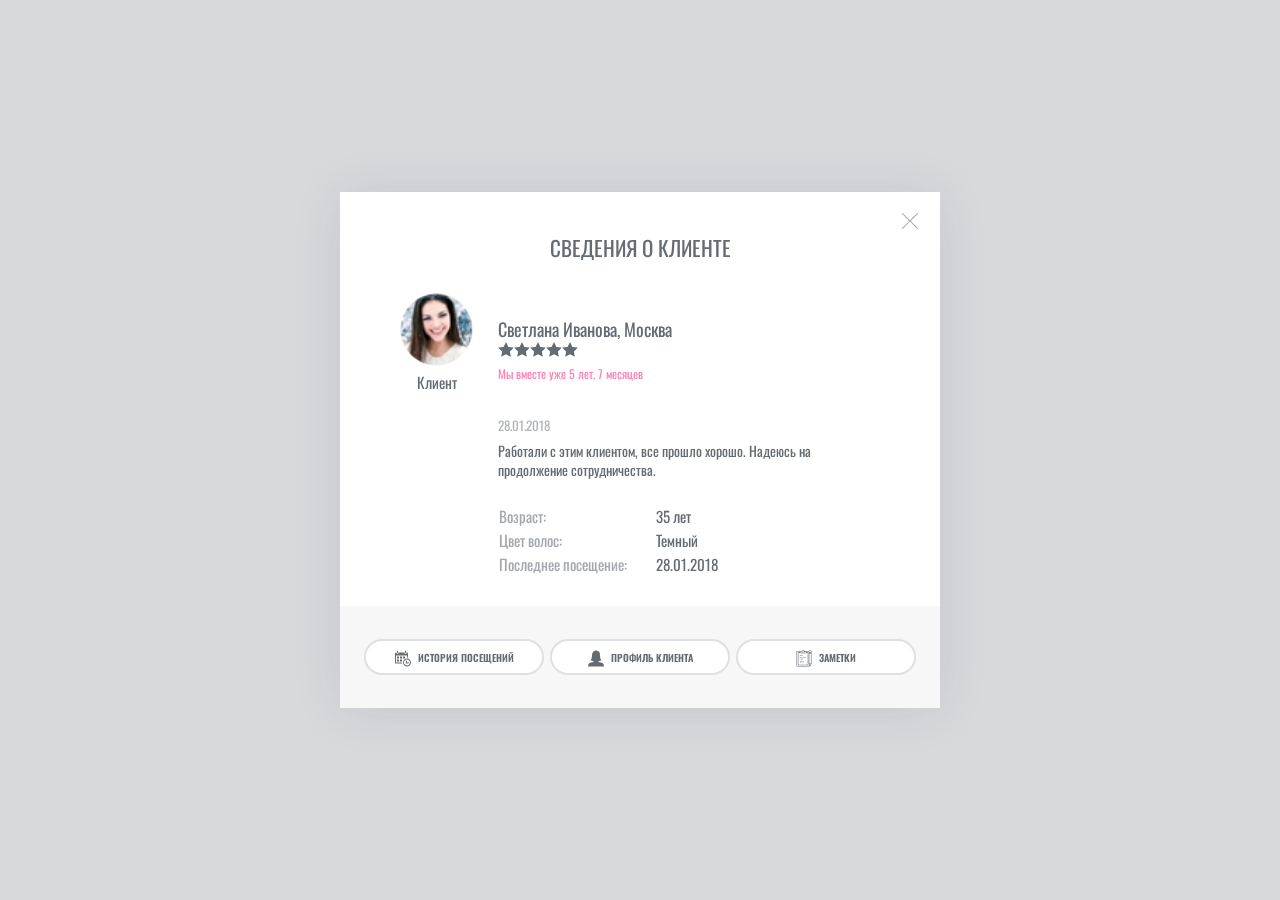
<file: src/modal-info-client.html>
<!DOCTYPE html>
<html lang="ru">

<head>
	<meta charset="UTF-8">
	<meta name="viewport" content="width=device-width, initial-scale=1.0">
	<meta http-equiv="X-UA-Compatible" content="ie=edge">
	<title>BeautiBase</title>
	<link href="https://fonts.googleapis.com/css?family=Oswald:200,300,400,600&amp;subset=cyrillic" rel="stylesheet">
	<link rel="stylesheet" href="css/calend.css">
	<link rel="stylesheet" href="css/style.css">
</head>

<body class="body-insidepage">
	<svg xmlns="http://www.w3.org/2000/svg" style="display: none;">
		<symbol id="search" viewBox="0 0 52.966 52.966">
				<path d="M51.704,51.273L36.845,35.82c3.79-3.801,6.138-9.041,6.138-14.82c0-11.58-9.42-21-21-21s-21,9.42-21,21s9.42,21,21,21
				c5.083,0,9.748-1.817,13.384-4.832l14.895,15.491c0.196,0.205,0.458,0.307,0.721,0.307c0.25,0,0.499-0.093,0.693-0.279
				C52.074,52.304,52.086,51.671,51.704,51.273z M21.983,40c-10.477,0-19-8.523-19-19s8.523-19,19-19s19,8.523,19,19
				S32.459,40,21.983,40z"/>
		</symbol>
		<symbol id="facebook" viewBox="0 0 310 310">
			<path d="M81.703,165.106h33.981V305c0,2.762,2.238,5,5,5h57.616c2.762,0,5-2.238,5-5V165.765h39.064
		    c2.54,0,4.677-1.906,4.967-4.429l5.933-51.502c0.163-1.417-0.286-2.836-1.234-3.899c-0.949-1.064-2.307-1.673-3.732-1.673h-44.996
        V71.978c0-9.732,5.24-14.667,15.576-14.667c1.473,0,29.42,0,29.42,0c2.762,0,5-2.239,5-5V5.037c0-2.762-2.238-5-5-5h-40.545
        C187.467,0.023,186.832,0,185.896,0c-7.035,0-31.488,1.381-50.804,19.151c-21.402,19.692-18.427,43.27-17.716,47.358v37.752H81.703
        c-2.762,0-5,2.238-5,5v50.844C76.703,162.867,78.941,165.106,81.703,165.106z" />
		</symbol>

		<symbol id="twitter" viewBox="0 0 612 612">
			<path d="M612,116.258c-22.525,9.981-46.694,16.75-72.088,19.772c25.929-15.527,45.777-40.155,55.184-69.411
			c-24.322,14.379-51.169,24.82-79.775,30.48c-22.907-24.437-55.49-39.658-91.63-39.658c-69.334,0-125.551,56.217-125.551,125.513
			c0,9.828,1.109,19.427,3.251,28.606C197.065,206.32,104.556,156.337,42.641,80.386c-10.823,18.51-16.98,40.078-16.98,63.101
			c0,43.559,22.181,81.993,55.835,104.479c-20.575-0.688-39.926-6.348-56.867-15.756v1.568c0,60.806,43.291,111.554,100.693,123.104
			c-10.517,2.83-21.607,4.398-33.08,4.398c-8.107,0-15.947-0.803-23.634-2.333c15.985,49.907,62.336,86.199,117.253,87.194
			c-42.947,33.654-97.099,53.655-155.916,53.655c-10.134,0-20.116-0.612-29.944-1.721c55.567,35.681,121.536,56.485,192.438,56.485
			c230.948,0,357.188-191.291,357.188-357.188l-0.421-16.253C573.872,163.526,595.211,141.422,612,116.258z" />
		</symbol>

		<symbol id="vk" viewBox="0 0 548.358 548.358">
			<path d="M545.451,400.298c-0.664-1.431-1.283-2.618-1.858-3.569c-9.514-17.135-27.695-38.167-54.532-63.102l-0.567-0.571
        l-0.284-0.28l-0.287-0.287h-0.288c-12.18-11.611-19.893-19.418-23.123-23.415c-5.91-7.614-7.234-15.321-4.004-23.13
        c2.282-5.9,10.854-18.36,25.696-37.397c7.807-10.089,13.99-18.175,18.556-24.267c32.931-43.78,47.208-71.756,42.828-83.939
        l-1.701-2.847c-1.143-1.714-4.093-3.282-8.846-4.712c-4.764-1.427-10.853-1.663-18.278-0.712l-82.224,0.568
        c-1.332-0.472-3.234-0.428-5.712,0.144c-2.475,0.572-3.713,0.859-3.713,0.859l-1.431,0.715l-1.136,0.859
        c-0.952,0.568-1.999,1.567-3.142,2.995c-1.137,1.423-2.088,3.093-2.848,4.996c-8.952,23.031-19.13,44.444-30.553,64.238
        c-7.043,11.803-13.511,22.032-19.418,30.693c-5.899,8.658-10.848,15.037-14.842,19.126c-4,4.093-7.61,7.372-10.852,9.849
        c-3.237,2.478-5.708,3.525-7.419,3.142c-1.715-0.383-3.33-0.763-4.859-1.143c-2.663-1.714-4.805-4.045-6.42-6.995
        c-1.622-2.95-2.714-6.663-3.285-11.136c-0.568-4.476-0.904-8.326-1-11.563c-0.089-3.233-0.048-7.806,0.145-13.706
        c0.198-5.903,0.287-9.897,0.287-11.991c0-7.234,0.141-15.085,0.424-23.555c0.288-8.47,0.521-15.181,0.716-20.125
        c0.194-4.949,0.284-10.185,0.284-15.705s-0.336-9.849-1-12.991c-0.656-3.138-1.663-6.184-2.99-9.137
        c-1.335-2.95-3.289-5.232-5.853-6.852c-2.569-1.618-5.763-2.902-9.564-3.856c-10.089-2.283-22.936-3.518-38.547-3.71
        c-35.401-0.38-58.148,1.906-68.236,6.855c-3.997,2.091-7.614,4.948-10.848,8.562c-3.427,4.189-3.905,6.475-1.431,6.851
        c11.422,1.711,19.508,5.804,24.267,12.275l1.715,3.429c1.334,2.474,2.666,6.854,3.999,13.134c1.331,6.28,2.19,13.227,2.568,20.837
        c0.95,13.897,0.95,25.793,0,35.689c-0.953,9.9-1.853,17.607-2.712,23.127c-0.859,5.52-2.143,9.993-3.855,13.418
        c-1.715,3.426-2.856,5.52-3.428,6.28c-0.571,0.76-1.047,1.239-1.425,1.427c-2.474,0.948-5.047,1.431-7.71,1.431
        c-2.667,0-5.901-1.334-9.707-4c-3.805-2.666-7.754-6.328-11.847-10.992c-4.093-4.665-8.709-11.184-13.85-19.558
        c-5.137-8.374-10.467-18.271-15.987-29.691l-4.567-8.282c-2.855-5.328-6.755-13.086-11.704-23.267
        c-4.952-10.185-9.329-20.037-13.134-29.554c-1.521-3.997-3.806-7.04-6.851-9.134l-1.429-0.859c-0.95-0.76-2.475-1.567-4.567-2.427
        c-2.095-0.859-4.281-1.475-6.567-1.854l-78.229,0.568c-7.994,0-13.418,1.811-16.274,5.428l-1.143,1.711
        C0.288,140.146,0,141.668,0,143.763c0,2.094,0.571,4.664,1.714,7.707c11.42,26.84,23.839,52.725,37.257,77.659
        c13.418,24.934,25.078,45.019,34.973,60.237c9.897,15.229,19.985,29.602,30.264,43.112c10.279,13.515,17.083,22.176,20.412,25.981
        c3.333,3.812,5.951,6.662,7.854,8.565l7.139,6.851c4.568,4.569,11.276,10.041,20.127,16.416
        c8.853,6.379,18.654,12.659,29.408,18.85c10.756,6.181,23.269,11.225,37.546,15.126c14.275,3.905,28.169,5.472,41.684,4.716h32.834
        c6.659-0.575,11.704-2.669,15.133-6.283l1.136-1.431c0.764-1.136,1.479-2.901,2.139-5.276c0.668-2.379,1-5,1-7.851
        c-0.195-8.183,0.428-15.558,1.852-22.124c1.423-6.564,3.045-11.513,4.859-14.846c1.813-3.33,3.859-6.14,6.136-8.418
        c2.282-2.283,3.908-3.666,4.862-4.142c0.948-0.479,1.705-0.804,2.276-0.999c4.568-1.522,9.944-0.048,16.136,4.429
        c6.187,4.473,11.99,9.996,17.418,16.56c5.425,6.57,11.943,13.941,19.555,22.124c7.617,8.186,14.277,14.271,19.985,18.274
        l5.708,3.426c3.812,2.286,8.761,4.38,14.853,6.283c6.081,1.902,11.409,2.378,15.984,1.427l73.087-1.14
        c7.229,0,12.854-1.197,16.844-3.572c3.998-2.379,6.373-5,7.139-7.851c0.764-2.854,0.805-6.092,0.145-9.712
        C546.782,404.25,546.115,401.725,545.451,400.298z" />
		</symbol>

		<symbol id="googleplus" viewBox="0 0 491.858 491.858">
			<path d="M377.472,224.957H201.319v58.718H308.79c-16.032,51.048-63.714,88.077-120.055,88.077
				c-69.492,0-125.823-56.335-125.823-125.824c0-69.492,56.333-125.823,125.823-125.823c34.994,0,66.645,14.289,89.452,37.346
				l42.622-46.328c-34.04-33.355-80.65-53.929-132.074-53.929C84.5,57.193,0,141.693,0,245.928s84.5,188.737,188.736,188.737
				c91.307,0,171.248-64.844,188.737-150.989v-58.718L377.472,224.957L377.472,224.957z" />
			<polygon points="491.858,224.857 455.827,224.857 455.827,188.826 424.941,188.826 424.941,224.857 388.91,224.857 
				388.91,255.74 424.941,255.74 424.941,291.772 455.827,291.772 455.827,255.74 491.858,255.74 			" />
		</symbol>

		<symbol id="instagram" viewBox="0 0 512.00096 512.00096">
			<path
				d="m373.40625 0h-234.8125c-76.421875 0-138.59375 62.171875-138.59375 138.59375v234.816406c0 76.417969 62.171875 138.589844 138.59375 138.589844h234.816406c76.417969 0 138.589844-62.171875 138.589844-138.589844v-234.816406c0-76.421875-62.171875-138.59375-138.59375-138.59375zm-117.40625 395.996094c-77.195312 0-139.996094-62.800782-139.996094-139.996094s62.800782-139.996094 139.996094-139.996094 139.996094 62.800782 139.996094 139.996094-62.800782 139.996094-139.996094 139.996094zm143.34375-246.976563c-22.8125 0-41.367188-18.554687-41.367188-41.367187s18.554688-41.371094 41.367188-41.371094 41.371094 18.558594 41.371094 41.371094-18.558594 41.367187-41.371094 41.367187zm0 0" />
			<path
				d="m256 146.019531c-60.640625 0-109.980469 49.335938-109.980469 109.980469 0 60.640625 49.339844 109.980469 109.980469 109.980469 60.644531 0 109.980469-49.339844 109.980469-109.980469 0-60.644531-49.335938-109.980469-109.980469-109.980469zm0 0" />
			<path
				d="m399.34375 96.300781c-6.257812 0-11.351562 5.09375-11.351562 11.351563 0 6.257812 5.09375 11.351562 11.351562 11.351562 6.261719 0 11.355469-5.089844 11.355469-11.351562 0-6.261719-5.09375-11.351563-11.355469-11.351563zm0 0" />
		</symbol>

		<symbol id="phone" viewBox="0 0 512 512">
			<path d="M256,32c123.5,0,224,100.5,224,224S379.5,480,256,480S32,379.5,32,256S132.5,32,256,32 M256,0C114.625,0,0,114.625,0,256
        s114.625,256,256,256s256-114.625,256-256S397.375,0,256,0L256,0z M398.719,341.594l-1.438-4.375
        c-3.375-10.062-14.5-20.562-24.75-23.375L334.688,303.5c-10.25-2.781-24.875,0.969-32.405,8.5l-13.688,13.688
        c-49.75-13.469-88.781-52.5-102.219-102.25l13.688-13.688c7.5-7.5,11.25-22.125,8.469-32.406L198.219,139.5
        c-2.781-10.25-13.344-21.375-23.406-24.75l-4.313-1.438c-10.094-3.375-24.5,0.031-32,7.563l-20.5,20.5
        c-3.656,3.625-6,14.031-6,14.063c-0.688,65.063,24.813,127.719,70.813,173.75c45.875,45.875,108.313,71.345,173.156,70.781
        c0.344,0,11.063-2.281,14.719-5.938l20.5-20.5C398.688,366.062,402.062,351.656,398.719,341.594z" />
		</symbol>

		<symbol id="close" viewBox="0 0 64 64">
			<path
				d="M28.941,31.786L0.613,60.114c-0.787,0.787-0.787,2.062,0,2.849c0.393,0.394,0.909,0.59,1.424,0.59   c0.516,0,1.031-0.196,1.424-0.59l28.541-28.541l28.541,28.541c0.394,0.394,0.909,0.59,1.424,0.59c0.515,0,1.031-0.196,1.424-0.59   c0.787-0.787,0.787-2.062,0-2.849L35.064,31.786L63.41,3.438c0.787-0.787,0.787-2.062,0-2.849c-0.787-0.786-2.062-0.786-2.848,0   L32.003,29.15L3.441,0.59c-0.787-0.786-2.061-0.786-2.848,0c-0.787,0.787-0.787,2.062,0,2.849L28.941,31.786z" />
		</symbol>

		<symbol id="logo" viewBox="0 0 340.77 138.27">
			<defs>
				<style>
					.cls-1 {
						fill: #ff7bac;
					}

					.cls-2 {
						fill: #ff80b2;
					}

					.cls-3 {
						fill: #3a3c4d;
					}
				</style>
			</defs>
			<title>logo</title>
			<path class="cls-1"
				d="M146.8,86.56A40.62,40.62,0,0,0,143,73.38a39.87,39.87,0,0,0-15.06-16.32c-.32-.19-.59-.43-.92-.62.11-.06-.33-1.57-.22-1.63-4.21.18-7.62,3.42-10.76,6.33l1-.27a19.65,19.65,0,0,1,6.74,9.43,42.25,42.25,0,0,1,1.44,18.19,66.3,66.3,0,0,1-4.71,17.61,49,49,0,0,1-9.34,14.34,34.62,34.62,0,0,1-14.34,9.14q-11,3.66-19.73,1.35c-5.31-1.4-11.48-7.48-14.19-12.06-1.33,1.34-1.64,4.14-3,5.48,2.43,3.17,6.63,7.24,10.24,9.08a40.85,40.85,0,0,0,12.8,4,76.88,76.88,0,0,0,13.38.77,63.76,63.76,0,0,0,13.47-1.83,57.35,57.35,0,0,0,12.61-4.71,46.8,46.8,0,0,0,11-7.89,47.9,47.9,0,0,0,8.18-11,45.41,45.41,0,0,0,4.72-12.8A43.47,43.47,0,0,0,146.8,86.56Z" />
			<path class="cls-2"
				d="M140.12,23.82a25.58,25.58,0,0,0-5.87-9.92,34.22,34.22,0,0,0-9.72-7,61.15,61.15,0,0,0-11.65-4.33A91.71,91.71,0,0,0,96.14.14,97.61,97.61,0,0,0,78.33.81,86.79,86.79,0,0,0,61,4.86l-.15,0a32.38,32.38,0,0,1,4,3.09c.22.19.4.42.61.63A50.05,50.05,0,0,1,76.5,6.3,54.22,54.22,0,0,1,98.06,8.51a45.12,45.12,0,0,1,9.34,4.24,33.78,33.78,0,0,1,7.89,6.45,27.79,27.79,0,0,1,5.19,8.37,19.93,19.93,0,0,1,1.06,10.2,22.17,22.17,0,0,1-7.7,14.63c-.27-.07-.55-.11-.82-.17-2.3,3.69-4.79,4.57-8.5,4.76l-.28.07-1.27.25a28,28,0,0,1-3.27.38,21.26,21.26,0,0,1-3,0c-.85-.06-1.33-.28-1.49-.63h-.91c-2.93-2.93,4.58-3.25,3.89-5.62-.7.16-1.39.35-2.06.57A76.49,76.49,0,0,1,104.6,39.5a36.8,36.8,0,0,1,11.55-9.24c.64-.25.9-.57.77-1a1.87,1.87,0,0,0-.77-1,15.77,15.77,0,0,0-4.62-1.64,18,18,0,0,0-4.81-.29,28.81,28.81,0,0,0-13,3.76,47.1,47.1,0,0,0-10.68,8.37,62.29,62.29,0,0,0-8.47,11.07c-1.54,2.55-2.91,5-4.2,7.45-.74,1.41-1.49,2.83-2.15,4.19q-3.28,6.75-6,14T57,89.55q-2.61,7.11-5.68,14a103.14,103.14,0,0,1-7.12,13.28,32.08,32.08,0,0,1-9.43,9.62,18.42,18.42,0,0,1-12.9,2.7,15.56,15.56,0,0,1-11.45-6.74,28,28,0,0,1-2.75-5.18A30.3,30.3,0,0,1,0,114.46a42,42,0,0,0,1.53,5.4,25.86,25.86,0,0,0,8,11.26A26.83,26.83,0,0,0,21.65,137a36.36,36.36,0,0,0,13.66.29,35.19,35.19,0,0,0,12.13-4.52,48.91,48.91,0,0,0,10-8c.27.39.58.74.87,1.11l4-4c-.27-.46-.6-.85-.84-1.33a68.94,68.94,0,0,0,6.83-9.82q3-5.2,5.68-10.78Q80.54,86.67,86.71,72.8l5.58-12.9a13.77,13.77,0,0,0,5.1,2.41,21.22,21.22,0,0,0,5.68.58,35.44,35.44,0,0,0,5.77-.67c1.56-.32,3-.68,4.41-1.08a17.83,17.83,0,0,1,11.3-4.9,39.13,39.13,0,0,0,10-8.46,28.17,28.17,0,0,0,5.67-11.16A23.26,23.26,0,0,0,140.12,23.82Z" />
			<path class="cls-3"
				d="M60.86,4.91a32.38,32.38,0,0,1,4,3.09c.22.19.4.42.61.63A50.05,50.05,0,0,1,76.5,6.3,54.22,54.22,0,0,1,98.06,8.51a45.12,45.12,0,0,1,9.34,4.24,33.41,33.41,0,0,1,7.22,5.81c-.56-.77-1.15-1.52-1.79-2.24a33.59,33.59,0,0,0-7.9-6.44A44.81,44.81,0,0,0,95.6,5.64,54,54,0,0,0,74,3.43,50.25,50.25,0,0,0,63,5.75c-.2-.2-.38-.43-.6-.63s-.4-.33-.6-.5L61,4.86Z" />
			<path class="cls-3"
				d="M92.76,54.19c.15.34.63.55,1.45.62,1.32-1.13,4.45-1.8,4-3.37-.7.16-1.39.35-2.06.57A76.49,76.49,0,0,1,104.6,39.5a36.8,36.8,0,0,1,11.55-9.24c.64-.25.9-.57.77-1a1.87,1.87,0,0,0-.77-1,14.79,14.79,0,0,0-2.34-1s-.06.05-.12.07a36.8,36.8,0,0,0-11.55,9.24,76.54,76.54,0,0,0-8.47,12.51c.68-.22-1.82,3.2-1.82,5Z" />
			<path class="cls-3"
				d="M7.93,119.59a16,16,0,0,0,2.37,2.72,27.86,27.86,0,0,1-2.66-5c-.44-.09-.87-.26-1.31-.38A25.4,25.4,0,0,0,7.93,119.59Z" />
			<path class="cls-3"
				d="M140.12,23.82a25.58,25.58,0,0,0-5.87-9.92l-.37-.35a26,26,0,0,1,3.78,7.39,23.36,23.36,0,0,1,.09,12.8,28,28,0,0,1-5.68,11.17,38.91,38.91,0,0,1-10,8.46c-4.39,2.87-8.16,3.07-11.3,4.9-1.39.39-2.85.76-4.41,1.07a35.58,35.58,0,0,1-5.78.68,21.14,21.14,0,0,1-5.67-.58A13.74,13.74,0,0,1,89.82,57l-5.58,12.9q-6.17,13.86-12.7,27.14-2.7,5.58-5.68,10.78A69.67,69.67,0,0,1,59,117.66c.24.49-3.77,4.63-4,4.24a48.91,48.91,0,0,1-10,8,35.26,35.26,0,0,1-12.13,4.52,36.36,36.36,0,0,1-13.66-.29,26.79,26.79,0,0,1-12.13-5.87,27.93,27.93,0,0,1-2.09-2A27.79,27.79,0,0,0,21.65,137a36.36,36.36,0,0,0,13.66.29,35.19,35.19,0,0,0,12.13-4.52,48.91,48.91,0,0,0,10-8c.27.39.58.74.87,1.11l4-4c-.27-.46-.6-.85-.84-1.33a68.94,68.94,0,0,0,6.83-9.82q3-5.2,5.68-10.78Q80.54,86.67,86.71,72.8l5.58-12.9a13.77,13.77,0,0,0,5.1,2.41,21.22,21.22,0,0,0,5.68.58,35.44,35.44,0,0,0,5.77-.67c1.56-.32,3-.68,4.41-1.08a17.83,17.83,0,0,1,11.3-4.9,39.13,39.13,0,0,0,10-8.46,28.17,28.17,0,0,0,5.67-11.16A23.26,23.26,0,0,0,140.12,23.82Z" />
			<path class="cls-3"
				d="M144.06,86.56a40.37,40.37,0,0,0-3.85-13.18,39.73,39.73,0,0,0-15.06-16.32c-.31-.19-.59-.43-.91-.62.11-.06.2-.14.31-.2a17.83,17.83,0,0,0-11.3,4.9l1-.27A19.71,19.71,0,0,1,121,70.3a42.25,42.25,0,0,1,1.44,18.19,66.69,66.69,0,0,1-4.72,17.61,49,49,0,0,1-9.33,14.34A34.68,34.68,0,0,1,94,129.58q-11,3.66-19.73,1.35a19.05,19.05,0,0,1-12-9.06l-4,4a26.26,26.26,0,0,0,9,7.55,40.85,40.85,0,0,0,12.8,4,76.88,76.88,0,0,0,13.38.77A63.85,63.85,0,0,0,107,136.41a57.35,57.35,0,0,0,12.61-4.71,46.8,46.8,0,0,0,11-7.89,48.2,48.2,0,0,0,8.18-11,45.72,45.72,0,0,0,4.72-12.8A43.47,43.47,0,0,0,144.06,86.56Z" />
			<path class="cls-3"
				d="M94.31,57.06h.91s0,0,0,0a3.61,3.61,0,0,1,2.12-1,13.56,13.56,0,0,1,2.79-.1,23.83,23.83,0,0,1,2.89.38c1,.2,1.7.36,2.21.49l-.66.16c3.71-.19,6.2-1.07,8.5-4.76A47.2,47.2,0,0,0,104.8,51a23.48,23.48,0,0,0-6.6.49C98.89,53.81,91.38,54.13,94.31,57.06Z" />
			<path class="cls-2"
				d="M180.11,36.4c3.32,0,5.83.6,7.55,1.8a6.68,6.68,0,0,1,3,4.51,9.92,9.92,0,0,1-1.12,5.93,19.48,19.48,0,0,1-4.77,6,29.74,29.74,0,0,1-8,4.85,33.27,33.27,0,0,1-10.86,2.43,20.72,20.72,0,0,0,.83,4.42,10.36,10.36,0,0,0,1.9,3.64,9.33,9.33,0,0,0,3.11,2.48,9.76,9.76,0,0,0,4.38.92,13.88,13.88,0,0,0,4.53-.83A17.82,17.82,0,0,0,185.37,70a25.63,25.63,0,0,0,4.48-4.24,27.14,27.14,0,0,0,3.8-6,2.12,2.12,0,0,1,.88-1,1.12,1.12,0,0,1,.92-.1.92.92,0,0,1,.59.68,2.25,2.25,0,0,1-.15,1.31,28.8,28.8,0,0,1-4,6.77,26.68,26.68,0,0,1-5.6,5.28,25.94,25.94,0,0,1-6.87,3.41,25,25,0,0,1-7.69,1.19q-7.11,0-11.2-3a14.17,14.17,0,0,1-5.4-7.6,19.74,19.74,0,0,1-.15-9.83A26.55,26.55,0,0,1,159.47,47,27,27,0,0,1,168,39.42,23.85,23.85,0,0,1,180.11,36.4Zm-1.36,2.92a7.78,7.78,0,0,0-4.91,1.8,16.65,16.65,0,0,0-4,4.68,28.78,28.78,0,0,0-2.77,6.42,26.53,26.53,0,0,0-1.17,7.06,14.28,14.28,0,0,0,6-2,22.35,22.35,0,0,0,8.37-8.52,14.18,14.18,0,0,0,1.7-4.62,5.27,5.27,0,0,0-.43-3.51A3,3,0,0,0,178.75,39.32Z" />
			<path class="cls-2"
				d="M238.25,59.86a1.68,1.68,0,0,1,.82-1,1.2,1.2,0,0,1,.93-.09,1.18,1.18,0,0,1,.63.68,1.67,1.67,0,0,1,0,1.31,29.86,29.86,0,0,1-7.45,11.69q-4.73,4.38-10,4.38a8.4,8.4,0,0,1-5.74-1.8c-1.37-1.21-2.11-3.1-2.24-5.7a29.27,29.27,0,0,1-5.36,5.16,11.68,11.68,0,0,1-7.2,2.34,8.15,8.15,0,0,1-6.67-2.92,13.09,13.09,0,0,1-2.78-7.31,24.94,24.94,0,0,1,1.17-9.49,28.18,28.18,0,0,1,14.07-16.8,27.66,27.66,0,0,1,13.1-2.92,19.44,19.44,0,0,1,8.23,1.42,11.46,11.46,0,0,1,4.82,4.33c-1.31,3.89-2.5,7.4-3.61,10.51-.45,1.36-.91,2.71-1.36,4s-.88,2.55-1.27,3.66l-1,2.87c-.29.81-.47,1.35-.54,1.6q-1.26,3.51-.92,5c.23,1,.76,1.51,1.61,1.51a5.25,5.25,0,0,0,2.09-.63,10.46,10.46,0,0,0,2.78-2.1,24.14,24.14,0,0,0,3-3.84A32.72,32.72,0,0,0,238.25,59.86Zm-14.9-18.11a3.26,3.26,0,0,0-.88-1.07,3.07,3.07,0,0,0-2-.58A7.9,7.9,0,0,0,215,42.48a26.67,26.67,0,0,0-4.72,6,44.38,44.38,0,0,0-3.65,7.84,44.76,44.76,0,0,0-2.1,7.84,19.41,19.41,0,0,0-.19,6c.26,1.59,1,2.38,2.14,2.38a4.31,4.31,0,0,0,2.29-.68A9.27,9.27,0,0,0,210.93,70a23.06,23.06,0,0,0,2-2.68,32.45,32.45,0,0,0,1.75-3.06,80.21,80.21,0,0,0,3.6-8.28Z" />
			<path class="cls-2"
				d="M280,59.86a1.78,1.78,0,0,1,.78-1,1.19,1.19,0,0,1,.93-.09,1,1,0,0,1,.63.68,1.91,1.91,0,0,1-.09,1.31,30.14,30.14,0,0,1-7.41,11.69q-4.67,4.38-10,4.38a8.45,8.45,0,0,1-5.7-1.8,7.42,7.42,0,0,1-2.29-5.5,17.31,17.31,0,0,1-4.43,5.5,9,9,0,0,1-5.6,1.8q-6.42,0-8.47-5.75t1.17-16.26a53.14,53.14,0,0,1,2.39-6.38,26.78,26.78,0,0,1,3.31-5.6,16.6,16.6,0,0,1,4.33-3.94,9.93,9.93,0,0,1,5.35-1.51h2.93q-3,6-5.51,12.46t-3.94,11.79a41.37,41.37,0,0,0-1.6,8.81c-.1,2.3.43,3.46,1.6,3.46a4.14,4.14,0,0,0,2.73-1.22,17.16,17.16,0,0,0,2.68-3.16c.87-1.3,1.71-2.72,2.53-4.24a41.41,41.41,0,0,0,2.09-4.53,1.35,1.35,0,0,1,.2-.58l5.64-16.46a10,10,0,0,1,3.46-4.58,8.88,8.88,0,0,1,5.4-1.75h5.16Q275.93,44,274,49.74q-.87,2.43-1.71,4.92t-1.6,4.67c-.52,1.46-1,2.76-1.36,3.89s-.69,2-.88,2.58c-.85,2.34-1.15,4-.93,5a1.66,1.66,0,0,0,1.71,1.51,4.9,4.9,0,0,0,2-.63A11.69,11.69,0,0,0,274,69.6a22.08,22.08,0,0,0,3.06-3.84A31.46,31.46,0,0,0,280,59.86Z" />
			<path class="cls-2"
				d="M301.24,59.86a1.78,1.78,0,0,1,.78-1,1.18,1.18,0,0,1,.93-.09,1.14,1.14,0,0,1,.68.68,1.72,1.72,0,0,1-.05,1.31,29.86,29.86,0,0,1-7.45,11.69q-4.72,4.38-10,4.38a9.83,9.83,0,0,1-4.53-1,5.81,5.81,0,0,1-2.77-3,11,11,0,0,1-.64-5.2,31.09,31.09,0,0,1,1.71-7.45c.39-1.24.84-2.62,1.36-4.14s1.07-3.13,1.66-4.82,1.2-3.42,1.85-5.21,1.26-3.52,1.85-5.21h-4.09l1.26-2.73h3.7l.88-2.43a26.94,26.94,0,0,1,2.39-5.4,10.71,10.71,0,0,1,3.16-3.46,12.21,12.21,0,0,1,4.28-1.8,26.89,26.89,0,0,1,5.75-.54h.09c-.38,1.24-.84,2.57-1.36,4-.45,1.23-1,2.67-1.56,4.33s-1.2,3.42-1.84,5.3l6.32-.58-1.85,3.31h-5.45l-8.57,25q-1.26,3.51-.92,5c.22,1,.76,1.51,1.61,1.51a5.29,5.29,0,0,0,2.09-.63,10.43,10.43,0,0,0,2.77-2.1,23.58,23.58,0,0,0,3-3.84A32.09,32.09,0,0,0,301.24,59.86Z" />
			<path class="cls-2"
				d="M340.77,37.37q-4.18,12.27-7.49,22.11c-1,2.79-1.92,5.54-2.83,8.27s-1.74,5.16-2.48,7.3l-1.85,5.31c-.49,1.4-.76,2.19-.83,2.39q-3.21,8.09-8.37,11.54a21.75,21.75,0,0,1-12.37,3.45q-5.35,0-8.08-2.67a9.1,9.1,0,0,1-2.87-6.29,12.45,12.45,0,0,1,2.24-7.3,15.37,15.37,0,0,1,7.25-5.74c.45-.2.89-.38,1.31-.54s.86-.31,1.32-.44c-2.66-1-4.28-3.19-4.87-6.47s0-7.78,1.66-13.49a48.75,48.75,0,0,1,2.43-6.38,28.27,28.27,0,0,1,3.36-5.6,17.07,17.07,0,0,1,4.28-3.94,9.69,9.69,0,0,1,5.31-1.51h2.92q-2.93,6-5.4,12.22a117.83,117.83,0,0,0-4,11.3,37.74,37.74,0,0,0-1.6,8.32c-.1,2.15.4,3.22,1.51,3.22a5.26,5.26,0,0,0,3.74-1.81,24.43,24.43,0,0,0,3.46-4.43,42.66,42.66,0,0,0,3-5.69q.93-2.3,1.71-4.53c.26-.78.58-1.73,1-2.87s.79-2.31,1.22-3.51.81-2.34,1.17-3.41.63-1.89.82-2.48a10,10,0,0,1,3.46-4.58,8.88,8.88,0,0,1,5.4-1.75ZM304.55,95a5.79,5.79,0,0,0,3.94-1.6A17.67,17.67,0,0,0,311.9,89a42.56,42.56,0,0,0,3-6.43q1.36-3.64,2.73-7.74a12.5,12.5,0,0,0-6.09,1.51,17.69,17.69,0,0,0-4.77,3.75,21.2,21.2,0,0,0-3.26,4.82,15.85,15.85,0,0,0-1.56,4.82,7.59,7.59,0,0,0,.3,3.75A2.25,2.25,0,0,0,304.55,95Z" />
			<path class="cls-3"
				d="M177.74,118.87l-2-4.87H164.46l-2,4.87h-4.57l10.09-23h4.57l10,23ZM166,110.22h8.09l-4-9.67Z" />
			<path class="cls-3"
				d="M215.68,100.09a11.13,11.13,0,0,0-3.28-.59,4.65,4.65,0,0,0-2.5.59,1.86,1.86,0,0,0-.91,1.65,2.16,2.16,0,0,0,.64,1.59,4.78,4.78,0,0,0,1.61,1,24.19,24.19,0,0,0,2.64.91,29.07,29.07,0,0,1,3.84,1.38,6.84,6.84,0,0,1,2.54,2,5.62,5.62,0,0,1,1.05,3.55,6.08,6.08,0,0,1-1.13,3.67,7.11,7.11,0,0,1-3.12,2.38,11.85,11.85,0,0,1-4.56.82,14.28,14.28,0,0,1-5.26-1,14.9,14.9,0,0,1-4.47-2.68l1.84-3.75a13.33,13.33,0,0,0,3.91,2.53,10.33,10.33,0,0,0,4,.92,5.15,5.15,0,0,0,2.89-.7,2.32,2.32,0,0,0,.41-3.56,4.79,4.79,0,0,0-1.62-1c-.66-.26-1.56-.56-2.7-.89a30.85,30.85,0,0,1-3.81-1.35,6.52,6.52,0,0,1-2.54-2,5.47,5.47,0,0,1-1-3.5,5.81,5.81,0,0,1,1.07-3.5,6.87,6.87,0,0,1,3-2.32,11.62,11.62,0,0,1,4.53-.82,15.23,15.23,0,0,1,4.42.66,14.82,14.82,0,0,1,3.9,1.77l-1.78,3.85A16.48,16.48,0,0,0,215.68,100.09Z" />
			<path class="cls-3" d="M245.22,95.85h16.87V99.7H249.63v5.69h11.18v3.84H249.63V115h12.86v3.85H245.22Z" />
		</symbol>

		<symbol id="users" viewBox="0 0 60 60">
			<path
				d="M55.517,46.55l-9.773-4.233c-0.23-0.115-0.485-0.396-0.704-0.771l6.525-0.005c0.114,0.011,2.804,0.257,4.961-0.67
	c0.817-0.352,1.425-1.047,1.669-1.907c0.246-0.868,0.09-1.787-0.426-2.523c-1.865-2.654-6.218-9.589-6.354-16.623
	c-0.003-0.121-0.397-12.083-12.21-12.18c-1.739,0.014-3.347,0.309-4.81,0.853c-0.319-0.813-0.789-1.661-1.488-2.459
	C30.854,3.688,27.521,2.5,23,2.5s-7.854,1.188-9.908,3.53c-2.368,2.701-2.148,5.976-2.092,6.525v5.319c-0.64,0.729-1,1.662-1,2.625
	v4c0,1.217,0.553,2.352,1.497,3.109c0.916,3.627,2.833,6.36,3.503,7.237v3.309c0,0.968-0.528,1.856-1.377,2.32l-8.921,4.866
	C1.801,46.924,0,49.958,0,53.262V57.5h44h2h14v-3.697C60,50.711,58.282,47.933,55.517,46.55z M44,55.5H2v-2.238
	c0-2.571,1.402-4.934,3.659-6.164l8.921-4.866C16.073,41.417,17,39.854,17,38.155v-4.019l-0.233-0.278
	c-0.024-0.029-2.475-2.994-3.41-7.065l-0.091-0.396l-0.341-0.22C12.346,25.803,12,25.176,12,24.5v-4c0-0.561,0.238-1.084,0.67-1.475
	L13,18.728V12.5l-0.009-0.131c-0.003-0.027-0.343-2.799,1.605-5.021C16.253,5.458,19.081,4.5,23,4.5
	c3.905,0,6.727,0.951,8.386,2.828c0.825,0.932,1.24,1.973,1.447,2.867c0.016,0.07,0.031,0.139,0.045,0.208
	c0.014,0.071,0.029,0.142,0.04,0.21c0.013,0.078,0.024,0.152,0.035,0.226c0.008,0.053,0.016,0.107,0.022,0.158
	c0.015,0.124,0.027,0.244,0.035,0.355c0.001,0.009,0.001,0.017,0.001,0.026c0.007,0.108,0.012,0.21,0.015,0.303
	c0,0.018,0,0.033,0.001,0.051c0.002,0.083,0.002,0.162,0.001,0.231c0,0.01,0,0.02,0,0.03c-0.004,0.235-0.02,0.375-0.02,0.378
	L33,18.728l0.33,0.298C33.762,19.416,34,19.939,34,20.5v4c0,0.873-0.572,1.637-1.422,1.899l-0.498,0.153l-0.16,0.495
	c-0.669,2.081-1.622,4.003-2.834,5.713c-0.297,0.421-0.586,0.794-0.837,1.079L28,34.123v4.125c0,0.253,0.025,0.501,0.064,0.745
	c0.008,0.052,0.022,0.102,0.032,0.154c0.039,0.201,0.091,0.398,0.155,0.59c0.015,0.045,0.031,0.088,0.048,0.133
	c0.078,0.209,0.169,0.411,0.275,0.605c0.012,0.022,0.023,0.045,0.035,0.067c0.145,0.256,0.312,0.499,0.504,0.723l0.228,0.281h0.039
	c0.343,0.338,0.737,0.632,1.185,0.856l9.553,4.776C42.513,48.374,44,50.78,44,53.457V55.5z M58,55.5H46v-2.043
	c0-3.439-1.911-6.53-4.986-8.068l-6.858-3.43c0.169-0.386,0.191-0.828,0.043-1.254c-0.245-0.705-0.885-1.16-1.63-1.16h-2.217
	c-0.046-0.081-0.076-0.17-0.113-0.256c-0.05-0.115-0.109-0.228-0.142-0.349C30.036,38.718,30,38.486,30,38.248v-3.381
	c0.229-0.28,0.47-0.599,0.719-0.951c1.239-1.75,2.232-3.698,2.954-5.799C35.084,27.47,36,26.075,36,24.5v-4
	c0-0.963-0.36-1.896-1-2.625v-5.319c0.026-0.25,0.082-1.069-0.084-2.139c1.288-0.506,2.731-0.767,4.29-0.78
	c9.841,0.081,10.2,9.811,10.21,10.221c0.147,7.583,4.746,14.927,6.717,17.732c0.169,0.24,0.22,0.542,0.139,0.827
	c-0.046,0.164-0.178,0.462-0.535,0.615c-1.68,0.723-3.959,0.518-4.076,0.513h-6.883c-0.643,0-1.229,0.327-1.568,0.874
	c-0.338,0.545-0.37,1.211-0.086,1.783c0.313,0.631,0.866,1.474,1.775,1.927l9.747,4.222C56.715,49.396,58,51.482,58,53.803V55.5z" />
		</symbol>

		<symbol id="user" viewBox="0 0 60 60">
			<path d="M30,60c-7.955,0-23-1.254-23-6v-2.238c0-3.304,1.801-6.338,4.701-7.92l9.261-5.363c0.065-0.036,0.243-0.143,0.686-0.479
	h-7.365c-0.417,0.04-2.533,0.183-4.334-0.895c-0.717-0.429-1.223-1.116-1.427-1.937c-0.206-0.832-0.07-1.728,0.374-2.458
	c1.687-2.777,5.662-10.059,6.166-17.674c0.171-2.597,0.66-4.761,1.493-6.612C18.269,4.617,21.934,0.063,29.669,0
	c13.203,0.108,13.644,13.482,13.646,13.617c0.154,7.971,5.081,15.82,7.191,18.824c0.561,0.799,0.729,1.797,0.462,2.739
	c-0.265,0.934-0.925,1.688-1.811,2.068c-2.403,1.031-5.406,0.76-5.533,0.746L35.955,38c0.331,0.509,0.692,0.942,1.032,1.112
	l10.977,4.753C51.089,45.427,53,48.519,53,51.957V54C53,58.746,37.955,60,30,60z M14.231,36h7.949c0.786,0,1.46,0.48,1.718,1.224
	c0.257,0.741,0.026,1.535-0.59,2.021c-0.85,0.671-1.185,0.879-1.363,0.977l-9.263,5.364C10.402,46.828,9,49.19,9,51.762V54
	c0,1.357,7.412,4,21,4s21-2.643,21-4v-2.043c0-2.677-1.487-5.083-3.881-6.279l-10.977-4.753c-0.986-0.492-1.594-1.418-1.939-2.113
	c-0.301-0.605-0.267-1.311,0.09-1.887C34.653,36.346,35.274,36,35.955,36h7.766c0.121,0.009,2.723,0.238,4.649-0.589
	c0.33-0.142,0.576-0.425,0.676-0.776c0.103-0.36,0.039-0.74-0.174-1.043c-2.216-3.155-7.39-11.413-7.555-19.934
	C41.305,13.189,40.899,2.092,29.669,2c-6.66,0.055-9.817,3.971-11.29,7.245c-0.734,1.631-1.166,3.568-1.321,5.924
	c-0.533,8.056-4.689,15.677-6.452,18.579c-0.169,0.279-0.222,0.621-0.143,0.939c0.074,0.3,0.256,0.549,0.511,0.701
	c1.366,0.816,3.118,0.619,3.135,0.619L14.231,36z" />
		</symbol>

		<symbol id="notes" viewBox="0 0 60 60">
			<path d="M15,19h9c0.553,0,1-0.447,1-1s-0.447-1-1-1h-9c-0.553,0-1,0.447-1,1S14.447,19,15,19z" />
			<path d="M15,26h5c0.553,0,1-0.447,1-1s-0.447-1-1-1h-5c-0.553,0-1,0.447-1,1S14.447,26,15,26z" />
			<path d="M28,26h7c0.553,0,1-0.447,1-1s-0.447-1-1-1h-7c-0.553,0-1,0.447-1,1S27.447,26,28,26z" />
			<path
				d="M24.71,25.71C24.89,25.52,25,25.26,25,25c0-0.261-0.11-0.521-0.29-0.71c-0.38-0.37-1.04-0.37-1.42,0
		C23.109,24.479,23,24.739,23,25c0,0.26,0.109,0.52,0.29,0.71C23.479,25.899,23.729,26,24,26C24.26,26,24.52,25.89,24.71,25.71z" />
			<path d="M39,26c0.27,0,0.52-0.11,0.71-0.29C39.89,25.52,40,25.26,40,25c0-0.261-0.11-0.521-0.29-0.71c-0.38-0.37-1.04-0.37-1.42,0
		C38.109,24.479,38,24.739,38,25c0,0.26,0.109,0.52,0.29,0.71C38.479,25.899,38.729,26,39,26z" />
			<path d="M18,32c0,0.553,0.447,1,1,1h7c0.553,0,1-0.447,1-1s-0.447-1-1-1h-7C18.447,31,18,31.447,18,32z" />
			<path d="M15.71,32.71C15.899,32.52,16,32.26,16,32c0-0.261-0.101-0.521-0.29-0.71c-0.38-0.37-1.04-0.37-1.42,0
		C14.1,31.479,14,31.729,14,32c0,0.26,0.109,0.52,0.29,0.71C14.479,32.89,14.74,33,15,33S15.52,32.89,15.71,32.71z" />
			<path d="M20.525,37.137c-2.19,1.14-2.927,3.321-3.196,5.582c-0.414-0.347-0.828-0.693-1.241-1.04
		c-0.98-0.821-2.402,0.586-1.414,1.415c0.935,0.783,1.871,1.567,2.806,2.351c0.658,0.551,1.676,0.203,1.707-0.707
		c0.073-2.166,0.175-4.742,2.348-5.873C22.677,38.269,21.667,36.542,20.525,37.137z" />
			<path d="M27.175,41.125c-1.385,0.321-2.961,2.083-3.936,0.106c-0.569-1.154-2.295-0.142-1.727,1.009
		c0.518,1.049,1.5,1.784,2.669,1.932c0.594,0.075,1.131-0.009,1.688-0.226c0.409-0.159,1.937-1.308,2.267-0.717
		c0.628,1.124,2.356,0.117,1.727-1.009C29.326,41.258,28.239,40.878,27.175,41.125z" />
			<path d="M55.015,0h-4.029c-1.299,0-2.396,0.839-2.805,2H38h-6V1c0-0.553-0.447-1-1-1h-9c-0.553,0-1,0.447-1,1v1h-6H2v58h49v-4.484
		l1,1.75V59c0,0.553,0.447,1,1,1s1-0.447,1-1v-1.734l4-7V13V7V2.985C58,1.339,56.661,0,55.015,0z M50,9h6v2h-6V9z M30,2v1v2h-7V3V2
		H30z M21,4v2v1h1h9h1V6V4h5v3v1H16V7V4H21z M15,10h23h1V9h5v44H9V9h5v1H15z M49,58H4V4h10v3H7v48h39V7h-7V4h9v3v6v37.266l1,1.75V58
		z M50.723,51h4.554L53,54.984l-2-3.5L50.723,51z M56,49h-6V13h6V49z M50,7V2.985C50,2.442,50.442,2,50.985,2h4.029
		C55.558,2,56,2.442,56,2.985V7H50z" />
		</symbol>

		<symbol id="exit" viewBox="0 0 471.2 471.2">
			<path d="M227.619,444.2h-122.9c-33.4,0-60.5-27.2-60.5-60.5V87.5c0-33.4,27.2-60.5,60.5-60.5h124.9c7.5,0,13.5-6,13.5-13.5
			s-6-13.5-13.5-13.5h-124.9c-48.3,0-87.5,39.3-87.5,87.5v296.2c0,48.3,39.3,87.5,87.5,87.5h122.9c7.5,0,13.5-6,13.5-13.5
			S235.019,444.2,227.619,444.2z" />
			<path d="M450.019,226.1l-85.8-85.8c-5.3-5.3-13.8-5.3-19.1,0c-5.3,5.3-5.3,13.8,0,19.1l62.8,62.8h-273.9c-7.5,0-13.5,6-13.5,13.5
			s6,13.5,13.5,13.5h273.9l-62.8,62.8c-5.3,5.3-5.3,13.8,0,19.1c2.6,2.6,6.1,4,9.5,4s6.9-1.3,9.5-4l85.8-85.8
			C455.319,239.9,455.319,231.3,450.019,226.1z" />
		</symbol>

		<symbol id="pencil" viewBox="0 0 528.899 528.899">
			<path d="M328.883,89.125l107.59,107.589l-272.34,272.34L56.604,361.465L328.883,89.125z M518.113,63.177l-47.981-47.981
		c-18.543-18.543-48.653-18.543-67.259,0l-45.961,45.961l107.59,107.59l53.611-53.611
		C532.495,100.753,532.495,77.559,518.113,63.177z M0.3,512.69c-1.958,8.812,5.998,16.708,14.811,14.565l119.891-29.069
		L27.473,390.597L0.3,512.69z" />
		</symbol>

		<symbol id="calendar" viewBox="0 0 485.213 485.212">
			<path d="M60.652,75.816V15.163C60.652,6.781,67.433,0,75.817,0c8.38,0,15.161,6.781,15.161,15.163v60.653
		c0,8.38-6.781,15.161-15.161,15.161C67.433,90.978,60.652,84.196,60.652,75.816z M318.424,90.978
		c8.378,0,15.163-6.781,15.163-15.161V15.163C333.587,6.781,326.802,0,318.424,0c-8.382,0-15.168,6.781-15.168,15.163v60.653
		C303.256,84.196,310.042,90.978,318.424,90.978z M485.212,363.906c0,66.996-54.312,121.307-121.303,121.307
		c-66.986,0-121.302-54.311-121.302-121.307c0-66.986,54.315-121.3,121.302-121.3C430.9,242.606,485.212,296.919,485.212,363.906z
		 M454.89,363.906c0-50.161-40.81-90.976-90.98-90.976c-50.166,0-90.976,40.814-90.976,90.976c0,50.171,40.81,90.98,90.976,90.98
		C414.08,454.886,454.89,414.077,454.89,363.906z M121.305,181.955H60.652v60.651h60.653V181.955z M60.652,333.584h60.653V272.93
		H60.652V333.584z M151.629,242.606h60.654v-60.651h-60.654V242.606z M151.629,333.584h60.654V272.93h-60.654V333.584z
		 M30.328,360.891V151.628h333.582v60.653h30.327V94c0-18.421-14.692-33.349-32.843-33.349h-12.647v15.166
		c0,16.701-13.596,30.325-30.322,30.325c-16.731,0-30.326-13.624-30.326-30.325V60.651H106.14v15.166
		c0,16.701-13.593,30.325-30.322,30.325c-16.733,0-30.327-13.624-30.327-30.325V60.651H32.859C14.707,60.651,0.001,75.579,0.001,94
		v266.892c0,18.36,14.706,33.346,32.858,33.346h179.424v-30.331H32.859C31.485,363.906,30.328,362.487,30.328,360.891z
		 M303.256,242.606v-60.651h-60.648v60.651H303.256z M409.399,363.906h-45.49v-45.49c0-8.377-6.781-15.158-15.163-15.158
		s-15.159,6.781-15.159,15.158v60.658c0,8.378,6.777,15.163,15.159,15.163h60.653c8.382,0,15.163-6.785,15.163-15.163
		C424.562,370.692,417.781,363.906,409.399,363.906z" />
		</symbol>

		<symbol id="left" viewBox="0 0 444.531 444.531">
			<path d="M213.13,222.409L351.88,83.653c7.05-7.043,10.567-15.657,10.567-25.841c0-10.183-3.518-18.793-10.567-25.835
		l-21.409-21.416C323.432,3.521,314.817,0,304.637,0s-18.791,3.521-25.841,10.561L92.649,196.425
		c-7.044,7.043-10.566,15.656-10.566,25.841s3.521,18.791,10.566,25.837l186.146,185.864c7.05,7.043,15.66,10.564,25.841,10.564
		s18.795-3.521,25.834-10.564l21.409-21.412c7.05-7.039,10.567-15.604,10.567-25.697c0-10.085-3.518-18.746-10.567-25.978
		L213.13,222.409z" />
		</symbol>

		<symbol id="clock" viewBox="0 0 41.301 41.301">
			<path d="M20.642,0c5.698,0,10.857,2.317,14.602,6.047c3.73,3.746,6.047,8.905,6.047,14.603
	c0,5.698-2.317,10.857-6.047,14.603c-3.746,3.73-8.904,6.047-14.602,6.047S9.786,38.983,6.056,35.253
	C2.31,31.507,0.008,26.349,0.008,20.65c0-5.698,2.301-10.857,6.047-14.603C9.786,2.317,14.944,0,20.642,0L20.642,0z M31.166,19.523
	c0.619,0,1.111,0.508,1.111,1.127c0,0.619-0.492,1.127-1.111,1.127H20.674h-0.032c-0.413,0-0.778-0.238-0.968-0.571l-0.016-0.016
	l0,0l-0.016-0.032l0,0v-0.016l0,0l-0.016-0.032l0,0l-0.016-0.032l0,0v-0.016l0,0l-0.016-0.032l0,0l-0.016-0.016l0,0v-0.032l0,0
	l-0.016-0.032l0,0v-0.016l0,0l-0.016-0.032l0,0v-0.032l0,0v-0.016v-0.016l-0.016-0.016l0,0v-0.032l0,0v-0.032l0,0V20.73l0,0v-0.016
	l0,0v-0.032l0,0V20.65l0,0V7.206c0-0.619,0.492-1.111,1.111-1.111c0.619,0,1.127,0.492,1.127,1.111v12.317H31.166z M33.657,7.635
	c-3.333-3.333-7.936-5.381-13.015-5.381S10.96,4.301,7.627,7.635C4.31,10.968,2.246,15.571,2.246,20.65
	c0,5.079,2.063,9.682,5.381,13.016c3.333,3.333,7.936,5.381,13.015,5.381s9.682-2.048,13.015-5.381
	c3.333-3.333,5.397-7.936,5.397-13.016C39.054,15.571,36.991,10.968,33.657,7.635L33.657,7.635z" />
		</symbol>

		<symbol id="call" viewBox="0 0 348.077 348.077">
			<path d="M340.273,275.083l-53.755-53.761c-10.707-10.664-28.438-10.34-39.518,0.744l-27.082,27.076
				c-1.711-0.943-3.482-1.928-5.344-2.973c-17.102-9.476-40.509-22.464-65.14-47.113c-24.704-24.701-37.704-48.144-47.209-65.257
				c-1.003-1.813-1.964-3.561-2.913-5.221l18.176-18.149l8.936-8.947c11.097-11.1,11.403-28.826,0.721-39.521L73.39,8.194
				C62.708-2.486,44.969-2.162,33.872,8.938l-15.15,15.237l0.414,0.411c-5.08,6.482-9.325,13.958-12.484,22.02
				C3.74,54.28,1.927,61.603,1.098,68.941C-6,127.785,20.89,181.564,93.866,254.541c100.875,100.868,182.167,93.248,185.674,92.876
				c7.638-0.913,14.958-2.738,22.397-5.627c7.992-3.122,15.463-7.361,21.941-12.43l0.331,0.294l15.348-15.029
				C350.631,303.527,350.95,285.795,340.273,275.083z" />
		</symbol>

		<symbol id="star" viewBox="0 0 55.867 55.867">
			<path d="M55.818,21.578c-0.118-0.362-0.431-0.626-0.808-0.681L36.92,18.268L28.83,1.876c-0.168-0.342-0.516-0.558-0.896-0.558
			s-0.729,0.216-0.896,0.558l-8.091,16.393l-18.09,2.629c-0.377,0.055-0.689,0.318-0.808,0.681c-0.117,0.361-0.02,0.759,0.253,1.024
			l13.091,12.76l-3.091,18.018c-0.064,0.375,0.09,0.754,0.397,0.978c0.309,0.226,0.718,0.255,1.053,0.076l16.182-8.506l16.18,8.506
			c0.146,0.077,0.307,0.115,0.466,0.115c0.207,0,0.413-0.064,0.588-0.191c0.308-0.224,0.462-0.603,0.397-0.978l-3.09-18.017
			l13.091-12.761C55.838,22.336,55.936,21.939,55.818,21.578z"/>
		</symbol>

		<symbol id="woman" viewBox="0 0 512 512">
			<path d="M421.184,384.96l-81.728-20.437l-4.715-18.88c56.384-9.493,85.397-26.389,86.677-27.136
			c3.029-1.771,4.907-4.992,5.163-8.491c0.235-3.499-1.323-6.933-4.075-9.131C422.123,300.587,384,269.099,384,160
			c0-92.011-21.525-138.667-64-138.667h-6.293C298.389,6.528,286.891,0,256,0c-40.085,0-128,40.299-128,160
			c0,109.099-38.123,140.587-38.4,140.8c-2.837,2.133-4.437,5.525-4.267,9.067c0.192,3.563,2.112,6.763,5.163,8.597
			c1.28,0.768,30.016,17.749,86.741,27.221l-4.715,18.837L90.795,384.96C37.333,398.336,0,446.165,0,501.333
			C0,507.221,4.779,512,10.667,512h490.667c5.888,0,10.667-4.821,10.667-10.709C512,446.165,474.667,398.336,421.184,384.96z"/>
		</symbol>
	</svg>
	<!-- /end SVG block -->

	<div id="app">
	
	
	
		<div class="modal info-client">
			<div class="window-info-client">
				<div class="close-btn" @click="onCloseClick">
									<svg>
											<use xlink:href="#close"></use>
									</svg>
				</div>
						<div class="window-info-client__top">
								<div class="window-info-client__title">Сведения о клиенте</div>
								<div class="info-client__body">
					
										<div class="info-client__img">
											<img src="img/inside/client1.jpg">
											<span>Клиент</span>
										</div>
											
											<div class="info-client__text">
												<div class="info-client__name">Светлана Иванова, Москва</div>
												<div class="info-client__stars">
													<ul class="stars">
														<li><svg>
																<use xlink:href="#star"></use>
															</svg></li>
														<li><svg>
																<use xlink:href="#star"></use>
															</svg></li>
														<li><svg>
																<use xlink:href="#star"></use>
															</svg></li>
														<li><svg>
																<use xlink:href="#star"></use>
															</svg></li>
														<li><svg>
																<use xlink:href="#star"></use>
															</svg></li>
													</ul>
												</div>
												<div class="info-client__together">Мы вместе уже 5 лет, 7 месяцев</div>
												<div class="info-client__comment">
													<span>28.01.2018</span>	
													<p>Работали с этим клиентом, все прошло хорошо. Надеюсь на продолжение сотрудничества.</p>
												</div>
						
													<table class="info-client__client-descr">
														<tbody>
															<tr>
																<td>Возраст:</td><td>35 лет</td>
															</tr>
															<tr>
																<td>Цвет волос:</td><td>Темный</td>
															</tr>
															<tr>
																<td>Последнее посещение:</td><td>28.01.2018</td>
															</tr>
														</tbody>
													</table>
											</div>
						</div>
			
					
				</div>
				<div class="window-info-client__footer">
					<div class="btn btn-bordered"><span><svg>
                      <use xlink:href="#calendar"></use>
                    </svg>История посещений</span></div>
					<div class="btn btn-bordered"><span><svg>
                      <use xlink:href="#woman"></use>
                    </svg>профиль клиента</span></div>
					<div class="btn btn-bordered"><span><svg>
                      <use xlink:href="#notes"></use>
                    </svg>Заметки</span></div>
				</div>
			</div>
		</div>

	</div>


	<script src="js/vue.js"></script>

	<script>

		Vue.component('app-checkbox', {
			props: ['show'],
			data() {
				return {
					checked: false
				}
			},
			template:
				`<div class="card__check" id="app-check">
                    <input type="checkbox" v-model="checked">
                    <label @click="checked=!checked">Горящее место</label>
                  </div>`
		});

		Vue.component('sidebarnav', {
			data() {
				return {
					navRow: [
						{
							text: 'Запись клиентов на сегодня',
							isActive: true
						},
						{
							text: 'Ближайшие 10 свободных мест',
							isActive: false
						},
						{
							text: 'Пункт 3',
							isActive: false
						},
						{
							text: 'Пункт 4',
							isActive: false
						}
					]
				}
			},
			methods: {
				setRow(index) {
					for (let i = 0; i < this.navRow.length; i++) {
						this.navRow[i].isActive = false;
					}
					this.navRow[index].isActive = true;
				}
			},
			template: `<div class="sidebar">
            <ul>
              <li v-for="(row, index) in navRow"
                :class="{ 'sidebar-active': row.isActive }" 
                @click="setRow(index)">
                {{ row.text }}</li>
            </ul>
          </div>`
		});


		Vue.component('app-calendar', {
			data() {
				return {
					day: '',
					months: ['января', 'февраля', 'марта', 'апреля', 'мая', 'июня', 'июля', 'августа', 'сентября', 'октября', 'ноября', 'декабря']
				}
			},
			methods: {
				calendar() {
					xCal('inputCal', { fn: this.setDate });
				},
				setDate(d) {
					let dt = d.split('.');
					let text = dt[0] + ' ' + this.months[parseInt(dt[1]) - 1] + ' ' + parseInt(dt[2]);
					this.day = text;
				}
			},
			template: `<div class="filters__block-control">
                    <div class="filters__btn arrow-left"><svg>
                      <use xlink:href="#left"></use>
                      </svg>
                    </div>
                    <div class="filters__input input-date">
                      <input type="text" v-model="day"   id="inputCal" readonly>
                      <div class="filters__input-img" id="calBtn" @click="calendar">
                        <svg>
                          <use xlink:href="#calendar"></use>
                        </svg>
                      </div>
                    </div>
                    <div class="filters__btn arrow-right"><svg>
                      <use xlink:href="#left"></use>
                      </svg>
                    </div>
                  </div>`
		});
		let app = new Vue({
			el: '#app',
			data: {
				accListShow: false
			},
			methods: {

			}

		});
	</script>


</body>

</html>
</file>
<file: src/css/calend.css>
.xcalend {
position: absolute;
z-index: 999;
width: 150px;
line-height: 1.2em;
font-size: 15px;
text-align: center;
background: #fff;
border: 2px solid #ddd;
border-radius: 22px;
padding: 5px;
font-family: 'Oswald';
}
.xcalend td {
cursor: pointer;
padding: 5px;
}
.xcalend thead td {
color: #333;
}
.xcalend thead tr:last-child td {
font-size: 12px;
background: #fff;
color: #555;
cursor: default;
}
.xcalend tbody td {
color: #656b72;
}
.xcalend tfoot td {
color: #333;
}
.xcalend tbody td.tday {
background: #eee;
font-weight: bold;
}
.xcalend tbody td:hover, .xcalend td:hover {
background: #fabfd7;
color: #656b72;
}
.xcalend tbody td:nth-child(n+6) {
color: #ff80b2;
}
.xcalend .cal-first td:nth-last-child(-n+2) {
color: #ff80b2;
}
.xcalend tbody td.today {
background: #ff80b2;
color: #fff !important; 
font-weight: bold;
}
.xcalend tbody td.bold {
font-weight: bold;
}
.xcalend tbody td.cal-l b, .xcalend tbody td.cal-r b {
display: none;
}
.xcalend tbody td.cal-l:hover b, .xcalend tbody td.cal-r:hover b {
display: inline;
}
.xcalend a {
text-decoration: none;
}
.xcalend th a {
color: #ccc;
display: block;
padding: 5px 0;
}
</file>
<file: src/css/style.css>
* {
  -webkit-box-sizing: border-box;
          box-sizing: border-box;
}

html, body {
  margin: 0 auto;
  font-family: 'Oswald';
}

a:active, a:focus {
  outline: none;
}

input, textarea, select, button {
  outline: none;
  border: none;
}

input:active, textarea:active, select:active, input:focus {
  outline: none;
}

*:focus {
  outline: none;
}

textarea {
  resize: none;
}

textarea {
  resize: vertical;
}

textarea {
  resize: horizontal;
}

button:active, button:focus {
  outline: none;
}

button::-moz-focus-inner {
  border: 0;
}

button, select {
  border: 0;
}

::-webkit-scrollbar {
  width: 5px;
  height: 7px;
}

::-webkit-scrollbar-thumb {
  background: #ff80b2;
  border-radius: 4px;
}

::-webkit-scrollbar-thumb:start {
  background: red;
}

::-webkit-scrollbar-track {
  background: none;
}

.container {
  display: -webkit-box;
  display: -ms-flexbox;
  display: flex;
  max-width: 1120px;
  margin: 0 auto;
  padding: 0 15px;
}

.btn {
  padding: 15px 69px;
  text-transform: uppercase;
  color: #ffffff;
  text-decoration: none;
  font-family: 'Oswald';
  font-size: 15px;
  font-weight: 400;
  border-radius: 26px;
}

.btn:hover {
  cursor: pointer;
}

.btn-fill {
  background-color: #ff80b2;
}

.btn-fill:hover {
  background-color: #ff67a3;
}

.btn-fill-grey {
  background-color: #656b72;
}

.btn-fill-grey:hover {
  background-color: #595e64;
}

.btn-bordered {
  color: #656b72;
  border: 2px solid rgba(89, 100, 114, 0.2);
  background-color: #ffffff;
}

.btn-bordered:hover {
  color: #ff80b2;
  border: 2px solid #ff80b2;
}

.btn-rectangle {
  display: inline-block;
  width: 46px;
  height: 46px;
  border: 1px solid rgba(101, 107, 114, 0.3);
  background-color: #ffffff;
  color: #656b72;
  font-family: 'Oswald';
  font-size: 22px;
  font-weight: 400;
  text-align: center;
  line-height: 40px;
}

.btn-rectangle:hover {
  cursor: pointer;
  color: #ff80b2;
}

.nav-ul {
  display: -webkit-box;
  display: -ms-flexbox;
  display: flex;
  padding: 0;
  margin: 0;
  list-style: none;
}

.activ-link {
  font-size: 15px;
  font-family: 'Oswald';
  color: #ff80b2;
}

.open-eye {
  background: url("/img/index/eyeOpen.png") center right no-repeat;
}

.closed-eye {
  background: url("/img/index/eyeClosed.png") center right no-repeat;
}

.forms__label {
  display: block;
  color: #656b72;
  font-family: 'Oswald';
  font-size: 15px;
  text-align: center;
}

.forms__input {
  width: 100%;
  margin-top: 8px;
  margin-bottom: 10px;
  padding: 10px 0 10px 20px;
  -webkit-box-shadow: inset 0 3px 3px rgba(0, 0, 0, 0.13);
          box-shadow: inset 0 3px 3px rgba(0, 0, 0, 0.13);
  border: 1px solid rgba(101, 107, 114, 0.3);
  color: #656b72;
  font-family: 'Oswald';
  font-size: 18px;
}

.forms__input-img {
  position: relative;
}

.forms__input-img input {
  width: 100%;
  padding: 10px 0 10px 20px;
  -webkit-box-shadow: inset 0 3px 3px rgba(0, 0, 0, 0.13);
          box-shadow: inset 0 3px 3px rgba(0, 0, 0, 0.13);
  border: 1px solid rgba(101, 107, 114, 0.3);
  color: #656b72;
  font-family: 'Oswald';
  font-size: 18px;
}

.forms__input-img .input__img {
  position: absolute;
  content: '';
  width: 24px;
  height: 100%;
  top: 0;
  right: 15px;
}

.forms__input-img .input__img:hover {
  cursor: pointer;
}

.forms__buttons {
  display: -webkit-box;
  display: -ms-flexbox;
  display: flex;
  -webkit-box-pack: justify;
      -ms-flex-pack: justify;
          justify-content: space-between;
  margin-top: 15px;
}

.forms__buttons .btn {
  padding: 15px 45px;
}

.forms__checkbox {
  display: none;
}

.forms__checkbox + label {
  position: relative;
  display: block;
  padding-left: 27px;
  margin-top: 8px;
  color: #656b72;
  font-family: 'Oswald';
  font-size: 14px;
  font-weight: 300;
}

.forms__checkbox + label:before {
  position: absolute;
  content: '';
  width: 16px;
  height: 16px;
  left: 0;
  top: 3px;
  -webkit-box-shadow: inset 0 3px 3px rgba(0, 0, 0, 0.13);
          box-shadow: inset 0 3px 3px rgba(0, 0, 0, 0.13);
  border: 1px solid rgba(101, 107, 114, 0.25);
}

.forms__checkbox + label:hover {
  cursor: pointer;
}

.forms__checkbox:checked + label:before {
  content: "\2713";
  text-shadow: 1px 1px 1px rgba(0, 0, 0, 0.2);
  font-size: 15px;
  color: #ff80b2;
  text-align: center;
  line-height: 15px;
}

.hidden {
  opacity: 0;
  visibility: hidden;
  -webkit-transition: opacity 0.4s, visibility 0s linear 0.3s;
  -o-transition: opacity 0.4s, visibility 0s linear 0.3s;
  transition: opacity 0.4s, visibility 0s linear 0.3s;
}

.visible {
  opacity: 1;
  visibility: visible;
  -webkit-transition-delay: 0s;
       -o-transition-delay: 0s;
          transition-delay: 0s;
}

.blur {
  -webkit-filter: blur(5px);
          filter: blur(5px);
}

.card__btn {
  width: 120px;
  border-radius: 17px;
  border: 1px solid #ff80b1;
  background-color: #ffffff;
  color: #656b72;
  font-family: 'Oswald';
  font-size: 15px;
  font-weight: 400;
  line-height: 34px;
}

.card__btn:hover {
  cursor: pointer;
  border: 1px solid #ff80b2;
  background-color: #ff80b2;
  color: #ffffff;
}

.slide-fade-enter-active {
  -webkit-transition: all .3s ease;
  -o-transition: all .3s ease;
  transition: all .3s ease;
}

.slide-fade-leave-active {
  -webkit-transition: all 0.8s cubic-bezier(1, 0.5, 0.8, 1);
  -o-transition: all 0.8s cubic-bezier(1, 0.5, 0.8, 1);
  transition: all 0.8s cubic-bezier(1, 0.5, 0.8, 1);
}

.slide-fade-enter, .slide-fade-leave-to {
  -webkit-transform: translateY(-10px);
      -ms-transform: translateY(-10px);
          transform: translateY(-10px);
  opacity: 0;
}

.cls-1 {
  fill: #ff7bac;
}

.cls-2 {
  fill: #ff80b2;
}

.cls-3 {
  fill: #3a3c4d;
}

.router-link-active {
  color: #ff80b2 !important;
}

.input-wrapper {
  position: relative;
}

.input-wrapper svg {
  position: absolute;
  top: 15px;
  right: 20px;
  width: 18px;
  height: 18px;
  fill: #656b72;
}

.time-picker {
  background: url("/img/index/");
}

.stars {
  margin: 0;
  padding: 0;
  display: -webkit-box;
  display: -ms-flexbox;
  display: flex;
  list-style: none;
}

.stars li svg {
  width: 16px;
  height: 15px;
  fill: #656b72;
}

.stars li:hover {
  cursor: pointer;
}

.star-1 li:first-child svg {
  fill: #ff80b2;
}

.star-2 li:first-child svg, .star-2 li:nth-child(2) svg {
  fill: #ff80b2;
}

.star-3 li:first-child svg, .star-3 li:nth-child(2) svg, .star-3 li:nth-child(3) svg {
  fill: #ff80b2;
}

.star-4 li:first-child svg, .star-4 li:nth-child(2) svg, .star-4 li:nth-child(3) svg, .star-4 li:nth-child(4) svg {
  fill: #ff80b2;
}

.star-5 li svg {
  fill: #ff80b2;
}

#app {
  position: relative;
  display: -webkit-box;
  display: -ms-flexbox;
  display: flex;
  min-height: 100vh;
  -webkit-box-orient: vertical;
  -webkit-box-direction: normal;
      -ms-flex-direction: column;
          flex-direction: column;
}

main {
  position: relative;
  background: rgba(0, 0, 0, 0.1) url("/img/index/main_bg.jpg") no-repeat;
  background-blend-mode: overlay;
  background-size: cover;
  -webkit-transition: all 0.4s;
  -o-transition: all 0.4s;
  transition: all 0.4s;
  min-height: 100vh;
  display: -webkit-box;
  display: -ms-flexbox;
  display: flex;
  -webkit-box-orient: vertical;
  -webkit-box-direction: normal;
      -ms-flex-direction: column;
          flex-direction: column;
}

header {
  padding-top: 24px;
  padding-bottom: 24px;
}

.header {
  -webkit-box-pack: justify;
      -ms-flex-pack: justify;
          justify-content: space-between;
  -webkit-box-align: center;
      -ms-flex-align: center;
          align-items: center;
}

.header__logo {
  display: block;
  margin-left: 64px;
}

.header__nav {
  margin-right: 90px;
}

.header__nav li {
  margin-left: 30px;
}

.header__nav li a {
  color: #656b72;
  font-family: "Oswald-SemiBold";
  font-size: 17px;
  font-weight: 400;
  text-transform: uppercase;
  text-decoration: none;
  -webkit-transition: all 0.2s;
  -o-transition: all 0.2s;
  transition: all 0.2s;
}

.header__nav li a:hover {
  color: #ff80b2;
}

.main {
  padding-bottom: 70px;
}

.main__container {
  -webkit-box-pack: justify;
      -ms-flex-pack: justify;
          justify-content: space-between;
}

.login {
  position: relative;
  height: calc(387px + 55px);
  margin-left: 90px;
}

.login__form {
  position: relative;
  width: 321px;
  height: 367px;
  padding: 60px 24px;
  -webkit-box-shadow: 0 2px 46px rgba(46, 50, 58, 0.13);
          box-shadow: 0 2px 46px rgba(46, 50, 58, 0.13);
  background-color: #ffffff;
  z-index: 1;
}

.login__form-recovery {
  display: block;
  text-align: center;
  color: #656b72;
  font-family: "Oswald-ExtraLight";
}

.login__form-recovery:hover {
  color: #ff80b2;
}

.login__form .forms__label {
  text-align: left;
}

.login__form .btn-form {
  display: block;
  margin: 19px auto 25px;
}

.login__shadow {
  position: absolute;
  top: 55px;
  left: 22px;
  display: -webkit-box;
  display: -ms-flexbox;
  display: flex;
  -webkit-box-orient: vertical;
  -webkit-box-direction: normal;
      -ms-flex-direction: column;
          flex-direction: column;
  -webkit-box-align: center;
      -ms-flex-align: center;
          align-items: center;
  width: 321px;
  height: 387px;
  padding-bottom: 16px;
  -webkit-box-shadow: 0 2px 46px rgba(46, 50, 58, 0.13);
          box-shadow: 0 2px 46px rgba(46, 50, 58, 0.13);
  background-color: rgba(101, 107, 114, 0.7);
}

.login__shadow-reglink {
  display: block;
  margin-top: auto;
  color: #fefefe;
  font-family: 'Oswald';
  font-size: 15px;
  text-transform: uppercase;
}

.login__shadow-reglink:hover {
  color: #ff80b2;
}

.login__shadow p {
  margin: 0;
  color: #ffffff;
  font-family: "Oswald-ExtraLight";
  font-size: 15px;
}

.offer {
  max-width: 350px;
  margin-right: 150px;
  padding-top: 73px;
  padding-left: 20px;
}

.offer__title {
  margin: 0;
  color: #3a3c4d;
  font-family: "Oswald";
  font-weight: 600;
  font-size: 49px;
  line-height: 58px;
  text-transform: uppercase;
}

.offer__subtitle {
  margin-top: 32px;
  opacity: 0.58;
  color: #3a3c4d;
  font-family: 'Oswald';
  font-size: 21px;
  line-height: 24px;
}

.offer__btn {
  display: inline-block;
  margin-top: 38px;
  font-size: 17px;
}

.offer__nav {
  margin-top: 120px;
  margin-left: 35px;
}

.offer__nav ul {
  display: -webkit-box;
  display: -ms-flexbox;
  display: flex;
  list-style: none;
  margin: 0;
  padding: 0;
}

.offer__nav ul li {
  margin-right: 70px;
}

.offer__nav ul li a {
  color: #ffffff;
  font-family: 'Oswald';
  font-size: 21px;
}

.offer__nav ul li:hover a {
  color: #ff80b2;
}

footer {
  padding-top: 50px;
  padding-bottom: 40px;
  background-color: rgba(89, 100, 114, 0.5);
  margin-top: auto;
}

footer p {
  margin-top: 0;
  margin-bottom: 0;
}

.footer {
  -webkit-box-pack: center;
      -ms-flex-pack: center;
          justify-content: center;
  padding-left: 40px;
  padding-right: 40px;
  color: #ffffff;
}

.footer__block {
  -ms-flex-preferred-size: calc((70% / 3) - 50px);
      flex-basis: calc((70% / 3) - 50px);
  -webkit-box-flex: 1;
      -ms-flex-positive: 1;
          flex-grow: 1;
  -ms-flex-negative: 0;
      flex-shrink: 0;
  margin-left: 50px;
}

.footer__block:first-child {
  margin-left: 0;
  -ms-flex-preferred-size: calc(30% - 50px);
      flex-basis: calc(30% - 50px);
}

.footer__copyright {
  color: #ffffff;
  font-family: "Oswald";
  font-weight: 300;
  font-size: 17px;
}

.footer__regaddress {
  margin-top: 11px;
  color: #ffffff;
  font-family: 'Oswald';
  font-size: 12px;
  font-weight: 300;
  line-height: 11.2px;
}

.footer__social {
  margin-left: -17px;
  margin-top: 25px;
}

.footer__social li {
  margin-left: 17px;
}

.footer__social .social__icon {
  display: block;
  width: 42px;
  height: 42px;
  border-radius: 42px;
  border: 1px solid #ffffff;
  text-align: center;
  line-height: 52px;
}

.footer__social .social__icon svg {
  width: 24px;
  height: 24px;
  fill: #ffffff;
}

.footer__social .social__icon:hover {
  border: 1px solid #ff80b2;
}

.footer__social .social__icon:hover svg {
  fill: #ff80b2;
}

.footer__links {
  color: #ffffff;
}

.footer__links a {
  color: #ffffff;
  font-family: 'Oswald';
  font-size: 21px;
}

.footer__links a:hover {
  color: #ff80b2;
}

.footer__links p {
  font-family: "Oswald";
  font-weight: 300;
  font-size: 17px;
}

.footer__contact {
  color: #ffffff;
  font-family: 'Oswald';
}

.footer__contact a {
  color: inherit;
  display: block;
  margin-left: 45px;
  margin-top: 6px;
  text-decoration: none;
}

.footer__contact a:hover {
  color: #ff80b2;
}

.footer__contact-title {
  font-size: 21px;
  display: -webkit-box;
  display: -ms-flexbox;
  display: flex;
  -webkit-box-align: center;
      -ms-flex-align: center;
          align-items: center;
}

.footer__contact-title span {
  display: inline-block;
}

.footer__contact-title svg {
  width: 28px;
  height: 28px;
  fill: #ffffff;
  margin-right: 14px;
}

.overlay__reg {
  width: 100%;
  height: 100vh;
  position: fixed;
  z-index: 100;
  -webkit-transition: all 0.4s;
  -o-transition: all 0.4s;
  transition: all 0.4s;
}

.overlay__reg-bg {
  position: absolute;
  top: -20px;
  left: 0;
  width: 100%;
  height: 110%;
  background: rgba(255, 255, 255, 0.8);
}

.overlay__reg .container {
  min-height: 100vh;
}

.forms {
  position: relative;
  margin: auto;
  width: 444px;
  padding: 40px 70px;
  -webkit-box-shadow: 0 2px 46px rgba(46, 50, 58, 0.11);
          box-shadow: 0 2px 46px rgba(46, 50, 58, 0.11);
  background-color: #ffffff;
}

.forms__title {
  color: #656b72;
  font-family: 'Oswald';
  font-size: 21px;
  text-transform: uppercase;
  text-align: center;
  margin-bottom: 15px;
}

.forms__close {
  position: absolute;
  top: 18px;
  right: 20px;
  width: 16px;
}

.forms__close svg {
  width: 16px;
  height: 16px;
  fill: #000000;
}

.forms__close:hover {
  cursor: pointer;
}

.forms__close:hover svg {
  fill: #ff80b2;
}

.reg__form {
  position: relative;
}

.reg__form-text {
  color: #656b72;
  font-family: "Oswald";
  font-weight: 300;
  font-size: 14px;
  line-height: 23.04px;
}

.reg__form button {
  margin: 40px auto 0;
  display: block;
}

.reg__form-login {
  margin-top: 14px;
  color: #656b72;
  font-family: 'Oswald';
  font-size: 14px;
  font-weight: 300;
  text-align: center;
}

.inside {
  background: #fff;
}

.inside header {
  position: relative;
  -webkit-box-shadow: 2px 2px 3px rgba(54, 55, 63, 0.13);
          box-shadow: 2px 2px 3px rgba(54, 55, 63, 0.13);
  padding-top: 15px;
  padding-bottom: 13px;
  z-index: 1;
}

.inside__header {
  -webkit-box-align: center;
      -ms-flex-align: center;
          align-items: center;
}

.inside__header__logo {
  -ms-flex-preferred-size: 30%;
      flex-basis: 30%;
}

.inside__header__logo svg {
  width: 143px;
  height: 58px;
}

.inside__header__nav {
  -ms-flex-preferred-size: 40%;
      flex-basis: 40%;
}

.inside__header__nav li {
  margin-left: 30px;
}

.inside__header__nav li a {
  color: #656b72;
  font-family: "Oswald";
  font-size: 17px;
  font-weight: 600;
  text-transform: uppercase;
  text-decoration: none;
  -webkit-transition: all 0.2s;
  -o-transition: all 0.2s;
  transition: all 0.2s;
}

.inside__header__nav li a:hover {
  color: #ff80b2;
}

.inside__header__account {
  max-width: 294px;
  -ms-flex-negative: 0;
      flex-shrink: 0;
  position: relative;
  display: -webkit-box;
  display: -ms-flexbox;
  display: flex;
  margin-left: 90px;
}

.inside__header__account .account__text {
  -ms-flex-item-align: start;
      align-self: flex-start;
  margin-top: 23px;
  color: #656b72;
  font-family: 'Oswald';
  font-size: 19px;
}

.inside__header__account .account__text:hover {
  cursor: pointer;
}

.inside__header__account .account__name {
  line-height: 23px;
}

.inside__header__account .account__title {
  line-height: 23px;
  opacity: 0.65;
}

.inside__header__account .account__img {
  -ms-flex-item-align: center;
      -ms-grid-row-align: center;
      align-self: center;
  width: 73px;
  height: 73px;
  margin-left: 20px;
  border-radius: 73px;
}

.inside__header__account .account__img:hover {
  cursor: pointer;
}

.inside__header__account .account__arrow {
  height: 9px;
  width: 15px;
  -ms-flex-item-align: center;
      -ms-grid-row-align: center;
      align-self: center;
  margin-left: 18px;
}

.inside__header__account .account__arrow svg {
  width: 9px;
  height: 15px;
  fill: #656b72;
  -webkit-transform: rotate(-90deg);
      -ms-transform: rotate(-90deg);
          transform: rotate(-90deg);
  -webkit-transition: all 0.3s;
  -o-transition: all 0.3s;
  transition: all 0.3s;
}

.inside__header__account .account__arrow:hover {
  cursor: pointer;
}

.inside__header__account .account__arrow:hover svg {
  fill: #ff80b2;
}

.inside__header__account .account__arrow.is-open svg {
  -webkit-transform: rotate(90deg);
      -ms-transform: rotate(90deg);
          transform: rotate(90deg);
}

.inside__header__account .account__list {
  position: absolute;
  top: calc(100% + 15px);
  left: 0;
  width: 100%;
  background: #fff;
  -webkit-box-shadow: 0 12px 27px rgba(0, 0, 0, 0.11);
          box-shadow: 0 12px 27px rgba(0, 0, 0, 0.11);
  z-index: 90;
  -webkit-transition: all 0.3s;
  -o-transition: all 0.3s;
  transition: all 0.3s;
}

.inside__header__account .account__list ul {
  margin: 0;
  padding: 34px 0 23px 30px;
  list-style: none;
}

.inside__header__account .account__list ul li {
  margin-bottom: 19px;
}

.inside__header__account .account__list ul li a {
  display: inline-block;
  color: #656b72;
  font-family: 'Oswald';
  font-size: 16px;
  text-decoration: none;
}

.inside__header__account .account__list ul li a span {
  margin-left: 20px;
}

.inside__header__account .account__list ul li a:hover {
  color: #ff80b2;
}

.inside__header__account .account__list ul li a:hover svg {
  fill: #ff80b2;
}

.inside__header__account .account__list svg {
  width: 20px;
  height: 20px;
  fill: #656b72;
  vertical-align: bottom;
}

.filter-bar {
  position: relative;
  padding-top: 20px;
  padding-bottom: 20px;
  height: 113px;
  background-color: #f4f6f8;
}

.filter-bar .container {
  -webkit-box-pack: center;
      -ms-flex-pack: center;
          justify-content: center;
}

.filters {
  display: -webkit-box;
  display: -ms-flexbox;
  display: flex;
  -webkit-box-pack: center;
      -ms-flex-pack: center;
          justify-content: center;
  height: 100%;
}

.filters__block {
  text-align: center;
  width: 134px;
}

.filters__block.block-date {
  width: 354px;
}

.filters__block.block-date input {
  width: 181px;
}

.filters__block.block-search {
  width: 200px;
}

.filters__block.block-search input {
  width: 100%;
  border-radius: 22px;
  border: 1px solid #ebebeb;
  color: #656b72;
  font-size: 15px;
  font-weight: 500;
}

.filters__block-title {
  margin-bottom: 7px;
  color: #656b72;
  font-family: 'Oswald';
  font-size: 15px;
  font-weight: 300;
  opacity: 0.48;
}

.filters__block-control {
  display: -webkit-box;
  display: -ms-flexbox;
  display: flex;
  -webkit-box-align: center;
      -ms-flex-align: center;
          align-items: center;
  -webkit-box-pack: center;
      -ms-flex-pack: center;
          justify-content: center;
}

.filters__input {
  position: relative;
  color: #656b72;
  font-family: 'Oswald';
  font-size: 15px;
  font-weight: 700;
}

.filters__input.input-period {
  width: 116px;
  border-radius: 22px;
  overflow: hidden;
  background: url("/img/arrow-down.png") right 10px center no-repeat;
  -webkit-box-shadow: 0 3px 8px rgba(54, 55, 63, 0.18);
          box-shadow: 0 3px 8px rgba(54, 55, 63, 0.18);
}

.filters__input.input-period .filters__input-img {
  right: 15px;
  line-height: 44px;
}

.filters__input.input-period svg {
  -webkit-transform: rotate(-90deg);
      -ms-transform: rotate(-90deg);
          transform: rotate(-90deg);
  width: 7px;
  height: 11px;
}

.filters__input input {
  width: 116px;
  margin-left: 4px;
  margin-right: 4px;
  padding: 9px 34px 11px;
  border-radius: 22px;
  border: 1px solid #ebebeb;
  -webkit-box-shadow: 0 3px 8px rgba(54, 55, 63, 0.18);
          box-shadow: 0 3px 8px rgba(54, 55, 63, 0.18);
  font-family: 'Oswald';
  font-size: 15px;
  font-weight: 700;
  opacity: 1;
}

.filters__input.input-date input {
  width: 200px;
  text-align: center;
}

.filters__input select {
  position: relative;
  height: 44px;
  width: 100%;
  padding: 8px 34px 10px;
  border-radius: 22px;
  -webkit-appearance: none;
     -moz-appearance: none;
          appearance: none;
  border: 1px solid #ebebeb;
  -webkit-box-shadow: 0 3px 8px rgba(54, 55, 63, 0.18);
          box-shadow: 0 3px 8px rgba(54, 55, 63, 0.18);
  font-family: 'Oswald';
  font-size: 15px;
  font-weight: 700;
}

.filters__input-img {
  position: absolute;
  width: 18px;
  height: 100%;
  top: 0;
  right: 19px;
}

.filters__input-img svg {
  width: 100%;
  height: 100%;
}

.filters__input-img:hover {
  cursor: pointer;
}

.filters__input-img:hover svg {
  fill: #ff80b2;
}

.filters__btn {
  height: 44px;
  width: 44px;
  border-radius: 44px;
  border: 1px solid #ebebeb;
  -webkit-box-shadow: 0 3px 8px rgba(54, 55, 63, 0.18);
          box-shadow: 0 3px 8px rgba(54, 55, 63, 0.18);
  background-color: #ffffff;
  text-align: center;
  line-height: 42px;
}

.filters__btn:hover {
  cursor: pointer;
  -webkit-box-shadow: 0 3px 8px rgba(255, 128, 178, 0.4);
          box-shadow: 0 3px 8px rgba(255, 128, 178, 0.4);
}

.filters__btn:hover svg {
  fill: #ff80b2;
}

.filters__btn svg {
  width: 12px;
  height: 12px;
  fill: #656b72;
}

.arrow-right svg {
  -webkit-transform: rotate(180deg);
      -ms-transform: rotate(180deg);
          transform: rotate(180deg);
}

.mainblock {
  position: relative;
  background: #fbfbfb;
}

.mainblock:before {
  position: absolute;
  content: '';
  width: 100%;
  height: 113px;
  top: 0;
  background-color: #f4f6f8;
}

.mainblock__wrapper {
  width: 1092px;
  margin: 0 auto;
  display: -webkit-box;
  display: -ms-flexbox;
  display: flex;
}

.sidebar {
  width: 289px;
  margin-top: 113px;
}

.sidebar ul {
  padding: 0;
  margin: 0px 26px 0 0;
  list-style: none;
}

.sidebar ul li {
  padding: 11px 50px 13px 18px;
  border-left: 4px solid transparent;
  color: #7e8389;
  font-family: 'Oswald';
  font-size: 16px;
  -webkit-transition: all 0.4s;
  -o-transition: all 0.4s;
  transition: all 0.4s;
}

.sidebar ul li:hover {
  cursor: pointer;
  background-color: rgba(255, 128, 177, 0.07);
}

.sidebar-active {
  background-color: rgba(255, 128, 177, 0.15);
  border-left: 4px solid #ff80b1 !important;
}

.shedule {
  display: -webkit-box;
  display: -ms-flexbox;
  display: flex;
  width: 800px;
  padding: 0 62px 60px 62px;
  margin-bottom: 160px;
  -webkit-box-shadow: 0 3px 3px rgba(0, 0, 0, 0.11);
          box-shadow: 0 3px 3px rgba(0, 0, 0, 0.11);
  border-radius: 0 0 9px 9px;
  background-color: #ffffff;
}

.timeline {
  width: 54px;
}

.timeline ul {
  margin: 0;
  padding: 0;
  list-style: none;
}

.timeline ul li {
  padding-top: 27px;
  padding-bottom: 27px;
  border-bottom: 2px solid #cfd1d4;
  color: #656b72;
  font-family: 'Oswald';
  font-size: 15px;
  font-weight: 700;
  text-transform: uppercase;
  text-align: center;
}

.shedule-cards {
  width: 100%;
}

.shedule-cards__card {
  display: -webkit-box;
  display: -ms-flexbox;
  display: flex;
  -webkit-box-align: center;
      -ms-flex-align: center;
          align-items: center;
  border-bottom: 2px solid #cfd1d4;
}

.card__img {
  max-width: 64px;
  width: 100%;
  padding-left: 20px;
  padding-right: 12px;
}

.card__text {
  display: -webkit-box;
  display: -ms-flexbox;
  display: flex;
  -webkit-box-orient: vertical;
  -webkit-box-direction: normal;
      -ms-flex-direction: column;
          flex-direction: column;
  -webkit-box-pack: center;
      -ms-flex-pack: center;
          justify-content: center;
  max-width: 226px;
  width: 100%;
  font-weight: 300;
}

.card__time {
  color: #ff80b2;
  font-family: 'Oswald';
  font-size: 15px;
}

.card__client {
  color: #656b72;
  font-family: 'Oswald';
  font-size: 15px;
  font-weight: 400;
}

.card__service {
  opacity: 0.51;
  color: #656b72;
  font-family: 'Oswald';
  font-size: 15px;
}

.card__price {
  max-width: 175px;
  width: 100%;
}

.card__price span {
  color: #656b72;
  font-family: 'Oswald';
  font-size: 15px;
  font-weight: 700;
}

.card__check input {
  display: none;
}

.card__check input + label {
  position: relative;
  display: block;
  padding-left: 27px;
  color: #656b72;
  font-family: 'Oswald';
  font-size: 14px;
  font-weight: 300;
}

.card__check input + label:before {
  position: absolute;
  content: '';
  width: 16px;
  height: 16px;
  left: 0;
  top: 3px;
  -webkit-box-shadow: inset 0 3px 3px rgba(0, 0, 0, 0.13);
          box-shadow: inset 0 3px 3px rgba(0, 0, 0, 0.13);
  border: 1px solid rgba(101, 107, 114, 0.25);
}

.card__check input + label:hover {
  cursor: pointer;
  color: #ff80b2;
}

.card__check input:checked + label:before {
  content: "\2713";
  text-shadow: 1px 1px 1px rgba(0, 0, 0, 0.2);
  font-size: 15px;
  color: #ff80b2;
  text-align: center;
  line-height: 15px;
}

.card__buttons .buttons__block {
  display: -webkit-box;
  display: -ms-flexbox;
  display: flex;
}

.card__buttons .buttons__block div {
  width: 36px;
  height: 36px;
  margin-right: 7px;
  border-radius: 36px;
  border: 1px solid #656b72;
  text-align: center;
  line-height: 40px;
}

.card__buttons .buttons__block div:hover {
  cursor: pointer;
  border: 1px solid #ff80b2;
}

.card__buttons .buttons__block div:hover svg {
  fill: #ff80b2;
}

.card__buttons .buttons__block svg {
  width: 18px;
  height: 18px;
  fill: #656b72;
}

@media screen and (max-width: 1200px) {
  .offer {
    margin-right: 90px;
  }
  .footer {
    padding-left: 15px;
    padding-right: 15px;
  }
  .footer__block {
    -ms-flex-preferred-size: calc((70% / 3) - 40px);
        flex-basis: calc((70% / 3) - 40px);
    -webkit-box-flex: 1;
        -ms-flex-positive: 1;
            flex-grow: 1;
    -ms-flex-negative: 0;
        flex-shrink: 0;
    margin-left: 40px;
  }
  .footer__block:first-child {
    margin-left: 0;
    -ms-flex-preferred-size: calc(30% - 40px);
        flex-basis: calc(30% - 40px);
  }
}

@media screen and (max-width: 1122px) {
  .mainblock__wrapper {
    width: 994px;
  }
  .shedule {
    padding: 0 22px 60px 22px;
  }
}

.filter-month {
  width: 216px;
}

.filter-title {
  display: -webkit-box;
  display: -ms-flexbox;
  display: flex;
  margin: 0 auto;
  -webkit-box-align: center;
      -ms-flex-align: center;
          align-items: center;
}

.filter-title h2 {
  margin-top: 0;
  margin-bottom: 0;
  color: #656b72;
  font-size: 21px;
  font-weight: 700;
  padding-left: 20px;
  padding-right: 20px;
}

.schedule {
  display: -webkit-box;
  display: -ms-flexbox;
  display: flex;
  -webkit-box-orient: vertical;
  -webkit-box-direction: normal;
      -ms-flex-direction: column;
          flex-direction: column;
  width: 800px;
  padding: 40px 16px 30px 16px;
  margin-bottom: 160px;
  -webkit-box-shadow: 0 3px 3px rgba(0, 0, 0, 0.11);
          box-shadow: 0 3px 3px rgba(0, 0, 0, 0.11);
  border-radius: 0 0 9px 9px;
  background-color: #ffffff;
}

.schedule__title {
  display: -webkit-box;
  display: -ms-flexbox;
  display: flex;
  margin: 0 auto;
  -webkit-box-align: center;
      -ms-flex-align: center;
          align-items: center;
}

.schedule__title h2 {
  margin-top: 0;
  margin-bottom: 0;
  color: #656b72;
  font-size: 21px;
  font-weight: 700;
  padding-left: 20px;
  padding-right: 20px;
}

.month__employ {
  margin: 0 auto;
  text-align: center;
  opacity: 0.66;
  color: #656b72;
  font-size: 18px;
}

.month__day-title {
  display: -webkit-box;
  display: -ms-flexbox;
  display: flex;
  list-style: none;
  padding-bottom: 28px;
  padding-left: 0;
  margin: 0;
}

.month__day-title li {
  -ms-flex-preferred-size: calc(100%/7);
      flex-basis: calc(100%/7);
  text-align: center;
  color: #656b72;
  font-size: 18px;
  font-weight: 700;
}

.month__day-title li:last-child, .month__day-title li:nth-child(6) {
  color: #ff80b2;
}

.month__schedule {
  display: -webkit-box;
  display: -ms-flexbox;
  display: flex;
  margin-left: -6px;
  -webkit-box-pack: start;
      -ms-flex-pack: start;
          justify-content: flex-start;
  -webkit-box-align: start;
      -ms-flex-align: start;
          align-items: flex-start;
  -ms-flex-wrap: wrap;
      flex-wrap: wrap;
}

.day {
  position: relative;
  -ms-flex-preferred-size: calc(100% / 7 - 11px);
      flex-basis: calc(100% / 7 - 11px);
  min-height: 96px;
  text-align: center;
  margin-left: 11px;
  margin-bottom: 11px;
  padding: 10px 6px;
  border-radius: 22px;
  border: 1px solid #ebebeb;
  color: rgba(101, 107, 114, 0.7);
  -webkit-transition: all 0.1s;
  -o-transition: all 0.1s;
  transition: all 0.1s;
}

.day:hover {
  cursor: pointer;
  -webkit-box-shadow: 2px 2px 5px 1px rgba(0, 0, 0, 0.3);
          box-shadow: 2px 2px 5px 1px rgba(0, 0, 0, 0.3);
  -webkit-transform: translate(-1px, -1px);
      -ms-transform: translate(-1px, -1px);
          transform: translate(-1px, -1px);
}

.day__num {
  font-size: 22px;
  font-weight: 700;
  line-height: 22px;
}

.day__name {
  font-size: 12px;
  font-weight: 500;
  margin-bottom: 9px;
}

.day__progress {
  position: relative;
  overflow: hidden;
  margin-bottom: 5px;
}

.day__progress progress {
  position: absolute;
  width: 0;
  height: 0;
  overflow: hidden;
}

.day__progress .progress-bar {
  overflow: hidden;
  background: #ff80b2;
  width: 0;
  height: 100%;
  position: absolute;
  top: 0;
  left: 0;
}

.day__progress-bg {
  background: rgba(89, 100, 114, 0.17);
  position: relative;
  height: 4px;
  border-radius: 4px;
  overflow: hidden;
}

.day__free {
  font-size: 12px;
  opacity: 0.67;
}

.day-full {
  position: relative;
}

.day-full:before {
  position: absolute;
  content: 'Full';
  top: -7px;
  right: -11px;
  width: 45px;
  height: 26px;
  -webkit-box-shadow: 0 -3px 16px rgba(224, 60, 123, 0.2);
          box-shadow: 0 -3px 16px rgba(224, 60, 123, 0.2);
  border-radius: 13px;
  background-color: #e03c7b;
  color: #ffffff;
  font-size: 13px;
  font-weight: 500;
  line-height: 26px;
}

.day__progress progress[value="0"] ~ .day__progress-bg .progress-bar {
  width: 0%;
}

.day__progress progress[value="1"] ~ .day__progress-bg .progress-bar {
  width: 1%;
}

.day__progress progress[value="2"] ~ .day__progress-bg .progress-bar {
  width: 2%;
}

.day__progress progress[value="3"] ~ .day__progress-bg .progress-bar {
  width: 3%;
}

.day__progress progress[value="4"] ~ .day__progress-bg .progress-bar {
  width: 4%;
}

.day__progress progress[value="5"] ~ .day__progress-bg .progress-bar {
  width: 5%;
}

.day__progress progress[value="6"] ~ .day__progress-bg .progress-bar {
  width: 6%;
}

.day__progress progress[value="7"] ~ .day__progress-bg .progress-bar {
  width: 7%;
}

.day__progress progress[value="8"] ~ .day__progress-bg .progress-bar {
  width: 8%;
}

.day__progress progress[value="9"] ~ .day__progress-bg .progress-bar {
  width: 9%;
}

.day__progress progress[value="10"] ~ .day__progress-bg .progress-bar {
  width: 10%;
}

.day__progress progress[value="11"] ~ .day__progress-bg .progress-bar {
  width: 11%;
}

.day__progress progress[value="12"] ~ .day__progress-bg .progress-bar {
  width: 12%;
}

.day__progress progress[value="13"] ~ .day__progress-bg .progress-bar {
  width: 13%;
}

.day__progress progress[value="14"] ~ .day__progress-bg .progress-bar {
  width: 14%;
}

.day__progress progress[value="15"] ~ .day__progress-bg .progress-bar {
  width: 15%;
}

.day__progress progress[value="16"] ~ .day__progress-bg .progress-bar {
  width: 16%;
}

.day__progress progress[value="17"] ~ .day__progress-bg .progress-bar {
  width: 17%;
}

.day__progress progress[value="18"] ~ .day__progress-bg .progress-bar {
  width: 18%;
}

.day__progress progress[value="19"] ~ .day__progress-bg .progress-bar {
  width: 19%;
}

.day__progress progress[value="20"] ~ .day__progress-bg .progress-bar {
  width: 20%;
}

.day__progress progress[value="21"] ~ .day__progress-bg .progress-bar {
  width: 21%;
}

.day__progress progress[value="22"] ~ .day__progress-bg .progress-bar {
  width: 22%;
}

.day__progress progress[value="23"] ~ .day__progress-bg .progress-bar {
  width: 23%;
}

.day__progress progress[value="24"] ~ .day__progress-bg .progress-bar {
  width: 24%;
}

.day__progress progress[value="25"] ~ .day__progress-bg .progress-bar {
  width: 25%;
}

.day__progress progress[value="26"] ~ .day__progress-bg .progress-bar {
  width: 26%;
}

.day__progress progress[value="27"] ~ .day__progress-bg .progress-bar {
  width: 27%;
}

.day__progress progress[value="28"] ~ .day__progress-bg .progress-bar {
  width: 28%;
}

.day__progress progress[value="29"] ~ .day__progress-bg .progress-bar {
  width: 29%;
}

.day__progress progress[value="30"] ~ .day__progress-bg .progress-bar {
  width: 30%;
}

.day__progress progress[value="31"] ~ .day__progress-bg .progress-bar {
  width: 31%;
}

.day__progress progress[value="32"] ~ .day__progress-bg .progress-bar {
  width: 32%;
}

.day__progress progress[value="33"] ~ .day__progress-bg .progress-bar {
  width: 33%;
}

.day__progress progress[value="34"] ~ .day__progress-bg .progress-bar {
  width: 34%;
}

.day__progress progress[value="35"] ~ .day__progress-bg .progress-bar {
  width: 35%;
}

.day__progress progress[value="36"] ~ .day__progress-bg .progress-bar {
  width: 36%;
}

.day__progress progress[value="37"] ~ .day__progress-bg .progress-bar {
  width: 37%;
}

.day__progress progress[value="38"] ~ .day__progress-bg .progress-bar {
  width: 38%;
}

.day__progress progress[value="39"] ~ .day__progress-bg .progress-bar {
  width: 39%;
}

.day__progress progress[value="40"] ~ .day__progress-bg .progress-bar {
  width: 40%;
}

.day__progress progress[value="41"] ~ .day__progress-bg .progress-bar {
  width: 41%;
}

.day__progress progress[value="42"] ~ .day__progress-bg .progress-bar {
  width: 42%;
}

.day__progress progress[value="43"] ~ .day__progress-bg .progress-bar {
  width: 43%;
}

.day__progress progress[value="44"] ~ .day__progress-bg .progress-bar {
  width: 44%;
}

.day__progress progress[value="45"] ~ .day__progress-bg .progress-bar {
  width: 45%;
}

.day__progress progress[value="46"] ~ .day__progress-bg .progress-bar {
  width: 46%;
}

.day__progress progress[value="47"] ~ .day__progress-bg .progress-bar {
  width: 47%;
}

.day__progress progress[value="48"] ~ .day__progress-bg .progress-bar {
  width: 48%;
}

.day__progress progress[value="49"] ~ .day__progress-bg .progress-bar {
  width: 49%;
}

.day__progress progress[value="50"] ~ .day__progress-bg .progress-bar {
  width: 50%;
}

.day__progress progress[value="51"] ~ .day__progress-bg .progress-bar {
  width: 51%;
}

.day__progress progress[value="52"] ~ .day__progress-bg .progress-bar {
  width: 52%;
}

.day__progress progress[value="53"] ~ .day__progress-bg .progress-bar {
  width: 53%;
}

.day__progress progress[value="54"] ~ .day__progress-bg .progress-bar {
  width: 54%;
}

.day__progress progress[value="55"] ~ .day__progress-bg .progress-bar {
  width: 55%;
}

.day__progress progress[value="56"] ~ .day__progress-bg .progress-bar {
  width: 56%;
}

.day__progress progress[value="57"] ~ .day__progress-bg .progress-bar {
  width: 57%;
}

.day__progress progress[value="58"] ~ .day__progress-bg .progress-bar {
  width: 58%;
}

.day__progress progress[value="59"] ~ .day__progress-bg .progress-bar {
  width: 59%;
}

.day__progress progress[value="60"] ~ .day__progress-bg .progress-bar {
  width: 60%;
}

.day__progress progress[value="61"] ~ .day__progress-bg .progress-bar {
  width: 61%;
}

.day__progress progress[value="62"] ~ .day__progress-bg .progress-bar {
  width: 62%;
}

.day__progress progress[value="63"] ~ .day__progress-bg .progress-bar {
  width: 63%;
}

.day__progress progress[value="64"] ~ .day__progress-bg .progress-bar {
  width: 64%;
}

.day__progress progress[value="65"] ~ .day__progress-bg .progress-bar {
  width: 65%;
}

.day__progress progress[value="66"] ~ .day__progress-bg .progress-bar {
  width: 66%;
}

.day__progress progress[value="67"] ~ .day__progress-bg .progress-bar {
  width: 67%;
}

.day__progress progress[value="68"] ~ .day__progress-bg .progress-bar {
  width: 68%;
}

.day__progress progress[value="69"] ~ .day__progress-bg .progress-bar {
  width: 69%;
}

.day__progress progress[value="70"] ~ .day__progress-bg .progress-bar {
  width: 70%;
}

.day__progress progress[value="71"] ~ .day__progress-bg .progress-bar {
  width: 71%;
}

.day__progress progress[value="72"] ~ .day__progress-bg .progress-bar {
  width: 72%;
}

.day__progress progress[value="73"] ~ .day__progress-bg .progress-bar {
  width: 73%;
}

.day__progress progress[value="74"] ~ .day__progress-bg .progress-bar {
  width: 74%;
}

.day__progress progress[value="75"] ~ .day__progress-bg .progress-bar {
  width: 75%;
}

.day__progress progress[value="76"] ~ .day__progress-bg .progress-bar {
  width: 76%;
}

.day__progress progress[value="77"] ~ .day__progress-bg .progress-bar {
  width: 77%;
}

.day__progress progress[value="78"] ~ .day__progress-bg .progress-bar {
  width: 78%;
}

.day__progress progress[value="79"] ~ .day__progress-bg .progress-bar {
  width: 79%;
}

.day__progress progress[value="80"] ~ .day__progress-bg .progress-bar {
  width: 80%;
}

.day__progress progress[value="81"] ~ .day__progress-bg .progress-bar {
  width: 81%;
}

.day__progress progress[value="82"] ~ .day__progress-bg .progress-bar {
  width: 82%;
}

.day__progress progress[value="83"] ~ .day__progress-bg .progress-bar {
  width: 83%;
}

.day__progress progress[value="84"] ~ .day__progress-bg .progress-bar {
  width: 84%;
}

.day__progress progress[value="85"] ~ .day__progress-bg .progress-bar {
  width: 85%;
}

.day__progress progress[value="86"] ~ .day__progress-bg .progress-bar {
  width: 86%;
}

.day__progress progress[value="87"] ~ .day__progress-bg .progress-bar {
  width: 87%;
}

.day__progress progress[value="88"] ~ .day__progress-bg .progress-bar {
  width: 88%;
}

.day__progress progress[value="89"] ~ .day__progress-bg .progress-bar {
  width: 89%;
}

.day__progress progress[value="90"] ~ .day__progress-bg .progress-bar {
  width: 90%;
}

.day__progress progress[value="91"] ~ .day__progress-bg .progress-bar {
  width: 91%;
}

.day__progress progress[value="92"] ~ .day__progress-bg .progress-bar {
  width: 92%;
}

.day__progress progress[value="93"] ~ .day__progress-bg .progress-bar {
  width: 93%;
}

.day__progress progress[value="94"] ~ .day__progress-bg .progress-bar {
  width: 94%;
}

.day__progress progress[value="95"] ~ .day__progress-bg .progress-bar {
  width: 95%;
}

.day__progress progress[value="96"] ~ .day__progress-bg .progress-bar {
  width: 96%;
}

.day__progress progress[value="97"] ~ .day__progress-bg .progress-bar {
  width: 97%;
}

.day__progress progress[value="98"] ~ .day__progress-bg .progress-bar {
  width: 98%;
}

.day__progress progress[value="99"] ~ .day__progress-bg .progress-bar {
  width: 99%;
}

.day__progress progress[value="100"] ~ .day__progress-bg .progress-bar {
  width: 100%;
}

.overlay-day-wizard {
  position: fixed;
  top: 0;
  left: 0;
  width: 100%;
  height: 100%;
  background-color: rgba(57, 67, 87, 0.2);
  display: -webkit-box;
  display: -ms-flexbox;
  display: flex;
  -webkit-box-align: center;
      -ms-flex-align: center;
          align-items: center;
}

.day-wizard {
  position: relative;
  max-width: 657px;
  width: 100%;
  margin: 0 auto;
  padding-top: 40px;
  padding-bottom: 50px;
  -webkit-box-shadow: 0 2px 46px rgba(46, 50, 58, 0.11);
          box-shadow: 0 2px 46px rgba(46, 50, 58, 0.11);
  background-color: #ffffff;
}

.day-wizard__close {
  position: absolute;
  width: 16px;
  height: 16px;
  top: 18px;
  right: 22px;
}

.day-wizard__close svg {
  width: 100%;
  height: 100%;
  fill: rgba(0, 0, 0, 0.4);
}

.day-wizard__close:hover {
  cursor: pointer;
}

.day-wizard__close:hover svg {
  fill: #ff80b2;
}

.day-wizard__title {
  color: #656b72;
  font-size: 21px;
  text-transform: uppercase;
  text-align: center;
}

.tab__holiday {
  max-width: 462px;
  padding-top: 50px;
  margin: 0 auto;
}

.tab__days {
  display: -webkit-box;
  display: -ms-flexbox;
  display: flex;
  -webkit-box-pack: center;
      -ms-flex-pack: center;
          justify-content: center;
  margin-left: -12px;
  -ms-flex-wrap: wrap;
      flex-wrap: wrap;
}

.tab__day {
  position: relative;
  -ms-flex-preferred-size: calc(100% / 4 - 12px);
      flex-basis: calc(100% / 4 - 12px);
  -ms-flex-item-align: start;
      align-self: flex-start;
  text-align: center;
  margin-left: 12px;
  margin-bottom: 11px;
  padding: 10px 8px;
  border-radius: 22px;
  border: 1px solid #ebebeb;
  color: rgba(101, 107, 114, 0.7);
  -webkit-transition: all 0.1s;
  -o-transition: all 0.1s;
  transition: all 0.1s;
}

.tab__day:hover {
  cursor: pointer;
  -webkit-box-shadow: 2px 2px 5px 1px rgba(0, 0, 0, 0.3);
          box-shadow: 2px 2px 5px 1px rgba(0, 0, 0, 0.3);
  -webkit-transform: translate(-1px, -1px);
      -ms-transform: translate(-1px, -1px);
          transform: translate(-1px, -1px);
}

.tab__day-title {
  margin-bottom: 13px;
  color: #656b72;
  font-size: 22px;
  font-weight: 700;
}

.tab__day__time {
  margin-top: 8px;
  opacity: 0.67;
  color: #656b72;
  font-size: 12px;
}

.tab__buttons {
  margin-top: 88px;
  display: -webkit-box;
  display: -ms-flexbox;
  display: flex;
  -webkit-box-pack: justify;
      -ms-flex-pack: justify;
          justify-content: space-between;
}

.tab__workday {
  padding-left: 90px;
  padding-right: 60px;
  padding-top: 50px;
}

.tab__workday .add-break {
  width: 210px;
  padding: 14px 0;
  margin-top: 20px;
  margin-right: 60px;
  margin-left: auto;
  text-align: center;
}

.tab__break {
  display: -webkit-box;
  display: -ms-flexbox;
  display: flex;
  margin-top: 20px;
}

.tab__break .time__block:nth-child(2) {
  margin-left: 29px;
}

.tab__break-del {
  width: 46px;
  height: 46px;
  margin-left: 11px;
  margin-top: auto;
  -webkit-box-shadow: inset 0 3px 3px rgba(0, 0, 0, 0.13);
          box-shadow: inset 0 3px 3px rgba(0, 0, 0, 0.13);
  border: 1px solid rgba(101, 107, 114, 0.25);
  text-align: center;
  line-height: 46px;
}

.tab__break-del svg {
  width: 16px;
  height: 16px;
  fill: rgba(101, 107, 114, 0.4);
}

.tab__break-del:hover {
  cursor: pointer;
}

.tab__break-del:hover svg {
  fill: #ff80b2;
}

.workday__worktime {
  display: -webkit-box;
  display: -ms-flexbox;
  display: flex;
  -webkit-box-pack: justify;
      -ms-flex-pack: justify;
          justify-content: space-between;
  -webkit-box-align: start;
      -ms-flex-align: start;
          align-items: flex-start;
  max-width: 448px;
}

.time__block label {
  display: block;
  color: #656b72;
  margin-left: 15px;
}

.time__block input, .time__block select {
  width: 209px;
  height: 46px;
  padding: 0 15px;
  margin-top: 10px;
  color: #656b72;
  -webkit-box-shadow: inset 0 3px 3px rgba(0, 0, 0, 0.13);
          box-shadow: inset 0 3px 3px rgba(0, 0, 0, 0.13);
  border: 1px solid rgba(101, 107, 114, 0.25);
  background-color: #ffffff;
  font-family: 'Oswald';
  font-size: 18px;
  line-height: 46px;
  -webkit-appearance: none;
     -moz-appearance: none;
          appearance: none;
}

.time__block select {
  background: url("/img/arrow-down-min.png") center right 15px no-repeat;
}

.is-workday {
  border: 1px solid #ff80b2;
}

.is-holiday {
  border: 1px solid #ff80b2;
  color: #ff80b2 !important;
}

.is-holiday .tab__day-title {
  color: #ff80b2;
}

.is-faded {
  opacity: 0.3;
  background-color: #ff80b2;
  color: #ffffff;
}

.fill-emlpoy-0 {
  background-color: #ffffff;
}

.fill-emlpoy-10 {
  background-color: rgba(255, 128, 178, 0.1);
}

.fill-emlpoy-20 {
  background-color: rgba(255, 128, 178, 0.2);
}

.fill-emlpoy-30 {
  background-color: rgba(255, 128, 178, 0.3);
}

.fill-emlpoy-40 {
  background-color: rgba(255, 128, 178, 0.4);
}

.fill-emlpoy-50 {
  background-color: rgba(255, 128, 178, 0.5);
}

.fill-emlpoy-60 {
  background-color: rgba(255, 128, 178, 0.6);
  color: #ffffff;
}

.fill-emlpoy-70 {
  background-color: rgba(255, 128, 178, 0.7);
  color: #ffffff;
}

.fill-emlpoy-80 {
  background-color: rgba(255, 128, 178, 0.8);
  color: #ffffff;
}

.fill-emlpoy-90 {
  background-color: rgba(255, 128, 178, 0.9);
  color: #ffffff;
}

.fill-emlpoy-100 {
  background-color: #ff80b2;
  color: #ffffff;
}

.modal {
  position: fixed;
  display: -webkit-box;
  display: -ms-flexbox;
  display: flex;
  width: 100%;
  height: 100%;
  top: 0;
  left: 0;
  background-color: rgba(57, 67, 87, 0.2);
}

.record-window {
  position: relative;
  margin: auto;
  width: 657px;
  height: 672px;
  padding: 40px 90px;
  -webkit-box-shadow: 0 2px 46px rgba(46, 50, 58, 0.11);
          box-shadow: 0 2px 46px rgba(46, 50, 58, 0.11);
  background-color: #ffffff;
}

.record-window__title {
  color: #656b72;
  font-size: 21px;
  font-weight: 400;
  text-transform: uppercase;
  text-align: center;
}

.record-window .client-block {
  margin-top: 34px;
  display: -webkit-box;
  display: -ms-flexbox;
  display: flex;
  -webkit-box-align: center;
      -ms-flex-align: center;
          align-items: center;
}

.record-window .client-block__ava {
  width: 73px;
  text-align: center;
  color: #656b72;
  font-size: 15px;
  font-weight: 400;
}

.record-window .client-block__ava img {
  display: block;
  width: 73px;
  height: 73px;
  border-radius: 73px;
  vertical-align: middle;
}

.record-window .client-block__descr {
  margin-left: 25px;
}

.record-window .client-block__descr .descr__name {
  color: #656b72;
  font-size: 18px;
  font-weight: 400;
}

.record-window .client-block__descr .descr__feed {
  color: rgba(101, 107, 114, 0.5);
  font-size: 12px;
  font-weight: 400;
}

.record-window .service-block {
  margin-top: 33px;
}

.record-window .service-block label {
  display: block;
  color: #656b72;
  font-size: 15px;
  font-weight: 400;
  margin-bottom: 10px;
  margin-left: 14px;
}

.record-window .service-block input {
  height: 46px;
  width: 224px;
  -webkit-box-shadow: inset 0 3px 3px rgba(0, 0, 0, 0.13);
          box-shadow: inset 0 3px 3px rgba(0, 0, 0, 0.13);
  border: 1px solid rgba(101, 107, 114, 0.3);
  background-color: #ffffff;
  padding: 6px 22px;
  color: #656b72;
  font-family: 'Oswald';
  font-size: 18px;
  font-weight: 400;
  line-height: 20px;
}

.record-window .service-block .service__chois {
  display: -webkit-box;
  display: -ms-flexbox;
  display: flex;
  -webkit-box-align: end;
      -ms-flex-align: end;
          align-items: flex-end;
}

.record-window .service-block .service__time {
  display: -webkit-box;
  display: -ms-flexbox;
  display: flex;
  margin-left: -29px;
  margin-top: 18px;
}

.record-window .service-block .service__time > div {
  -ms-flex-preferred-size: calc(100%/2 - 29px);
      flex-basis: calc(100%/2 - 29px);
  margin-left: 29px;
  -ms-flex-negative: 0;
      flex-shrink: 0;
}

.record-window .service-block .service__time input[type="time"] {
  width: 100%;
}

.record-window .service-block .service__time .back-forth-input {
  display: -webkit-box;
  display: -ms-flexbox;
  display: flex;
  -webkit-box-pack: justify;
      -ms-flex-pack: justify;
          justify-content: space-between;
}

.record-window .service-block .service__time .back-forth-input input {
  display: block;
  width: calc(100% - 100px);
  text-align: center;
}

.record-window .service-block .service__price {
  display: -webkit-box;
  display: -ms-flexbox;
  display: flex;
  margin-left: -29px;
  margin-top: 18px;
}

.record-window .service-block .service__price > div {
  -ms-flex-preferred-size: calc(100%/2 - 29px);
      flex-basis: calc(100%/2 - 29px);
  margin-left: 29px;
  -ms-flex-negative: 0;
      flex-shrink: 0;
}

.record-window .service-block .service__price .back-forth-input {
  display: -webkit-box;
  display: -ms-flexbox;
  display: flex;
  -webkit-box-pack: justify;
      -ms-flex-pack: justify;
          justify-content: space-between;
}

.record-window .service-block .service__price .back-forth-input input {
  display: block;
  width: calc(100% - 100px);
  text-align: center;
}

.record-window .service-block .service__price select {
  position: relative;
  width: 100%;
  height: 46px;
  -webkit-box-shadow: inset 0 3px 3px rgba(0, 0, 0, 0.13);
          box-shadow: inset 0 3px 3px rgba(0, 0, 0, 0.13);
  border: 1px solid rgba(101, 107, 114, 0.3);
  background-color: #ffffff;
  -webkit-appearance: none;
     -moz-appearance: none;
          appearance: none;
  color: #656b72;
  padding-left: 20px;
  font-family: 'Oswald';
  font-size: 18px;
  font-weight: 400;
  background: url("../img/arrow-down-min.png") no-repeat;
  background-position: right 20px top 20px;
}

.record-window .service-block .service__price select:hover {
  cursor: pointer;
}

.record-window .service-block .service__attention {
  margin-top: 40px;
  color: #656b72;
  font-size: 15px;
  font-weight: 300;
  text-align: center;
}

.record-window .service-block .service__buttons {
  display: -webkit-box;
  display: -ms-flexbox;
  display: flex;
  margin-top: 20px;
  -webkit-box-pack: justify;
      -ms-flex-pack: justify;
          justify-content: space-between;
}

.record-window .service-block .service__buttons .btn {
  margin-left: 0 !important;
}

.record-window .btn {
  padding: 13px 50px;
  margin-left: auto;
}

.clients-chois {
  position: relative;
  margin: auto;
  padding-top: 40px;
  padding-bottom: 36px;
  padding-left: 35px;
  padding-right: 35px;
  width: 657px;
  -webkit-box-shadow: 0 2px 46px rgba(46, 50, 58, 0.11);
          box-shadow: 0 2px 46px rgba(46, 50, 58, 0.11);
  border-radius: 10px;
  background-color: #ffffff;
}

.clients-chois__title {
  color: #656b72;
  font-size: 21px;
  font-weight: 400;
  text-transform: uppercase;
  text-align: center;
}

.clients-chois .input-wrapper {
  position: relative;
  max-width: 372px;
  width: 100%;
  margin: 42px auto 0;
}

.clients-chois .input-wrapper input {
  position: relative;
  width: 100%;
  height: 53px;
  padding-left: 33px;
  border-radius: 26px;
  border: 2px solid rgba(101, 107, 114, 0.3);
  color: #656b72;
  font-size: 18px;
  font-weight: 300;
}

.clients-chois .input-wrapper svg {
  position: absolute;
  right: 24px;
  width: 21px;
  height: 21px;
  fill: #656b72;
}

.clients-chois .input-wrapper svg:hover {
  cursor: pointer;
  fill: #ff80b2;
}

.clients__list {
  margin-top: 30px;
  border-top: 1px solid rgba(101, 107, 114, 0.2);
  border-bottom: 1px solid rgba(101, 107, 114, 0.2);
  max-height: 390px;
  overflow-y: scroll;
}

.clients__list .client-card {
  position: relative;
  display: -webkit-box;
  display: -ms-flexbox;
  display: flex;
  padding: 11px 37px;
  border-top: 1px solid rgba(101, 107, 114, 0.2);
  border-top: 1px solid rgba(101, 107, 114, 0.2);
}

.clients__list .client-card__ava {
  position: relative;
  width: 52px;
  height: 52px;
  border-radius: 52px;
}

.clients__list .client-card__ava img {
  width: 100%;
}

.clients__list .client-card__descr {
  margin-left: 10px;
}

.clients__list .client-card__descr .descr__stars li {
  line-height: 14px;
}

.clients__list .client-card__name {
  color: #656b72;
  font-size: 18px;
  font-weight: 400;
}

.clients__list .client-card .btn {
  width: 177px;
  height: 54px;
  border-radius: 26px;
  line-height: 52px;
  margin-left: auto;
  padding: 0;
  text-align: center;
}

.clients__list .client-card.client-chois {
  background-color: rgba(255, 128, 178, 0.1);
}

.clients__list .client-card.client-chois .client-card__ava:before {
  position: absolute;
  content: '';
  width: 26px;
  height: 26px;
  border-radius: 26px;
  top: -7px;
  right: -6px;
  background: #ff80b2 url("../img/inside/chois.png") center center no-repeat;
}

.clients__btn {
  display: -webkit-box;
  display: -ms-flexbox;
  display: flex;
  -webkit-box-pack: center;
      -ms-flex-pack: center;
          justify-content: center;
  margin-top: 35px;
}

.clients__btn .btn:last-child {
  margin-left: 28px;
}

.service-chois {
  position: relative;
  margin: auto;
  padding-top: 40px;
  padding-bottom: 36px;
  padding-left: 113px;
  padding-right: 113px;
  width: 657px;
  -webkit-box-shadow: 0 2px 46px rgba(46, 50, 58, 0.11);
          box-shadow: 0 2px 46px rgba(46, 50, 58, 0.11);
  border-radius: 10px;
  background-color: #ffffff;
}

.service-chois__title {
  color: #656b72;
  font-size: 21px;
  font-weight: 400;
  text-transform: uppercase;
  text-align: center;
}

.service-chois__select {
  margin-top: 40px;
}

.service-chois__select label {
  color: #656b72;
  display: block;
  margin-left: 14px;
  margin-bottom: 8px;
  font-size: 15px;
}

.service-chois__select select {
  width: 100%;
  height: 46px;
  padding-left: 24px;
  -webkit-box-shadow: inset 0 3px 3px rgba(0, 0, 0, 0.13);
          box-shadow: inset 0 3px 3px rgba(0, 0, 0, 0.13);
  border: 1px solid rgba(101, 107, 114, 0.25);
  background-color: #ffffff;
  -webkit-appearance: none;
     -moz-appearance: none;
          appearance: none;
  font-family: 'Oswald';
  color: #656b72;
  font-size: 18px;
  font-weight: 400;
  background: url("../img/arrow-down-min.png") no-repeat;
  background-position: right 20px top 20px;
}

.service-chois__select select:hover {
  cursor: pointer;
}

.service-chois .additional {
  margin-top: 20px;
}

.service-chois .additional > label {
  color: #656b72;
  font-family: 'Oswald';
  font-size: 15px;
  font-weight: 400;
  margin-left: 14px;
}

.service-chois .additional__wrapper {
  display: -webkit-box;
  display: -ms-flexbox;
  display: flex;
}

.service-chois .additional__wrapper > div {
  -ms-flex-preferred-size: 50%;
      flex-basis: 50%;
  margin-top: 15px;
}

.service-chois .additional__wrapper .card__check {
  margin-bottom: 6px;
}

.service-chois .additional__wrapper .card__check label {
  display: inline-block;
  font-size: 18px;
  font-weight: 400;
  color: #656b72;
}

.service-chois .additional__wrapper .card__check label:last-child {
  margin-left: 23px;
  color: #ff80b2;
  font-size: 18px;
  font-weight: 400;
}

.service__cost {
  margin-top: 36px;
  color: #656b72;
  font-size: 18px;
  font-weight: 400;
  text-align: center;
}

.service__cost span {
  font-size: 33px;
  color: #ff80b2;
  line-height: 33px;
}

.service__btn {
  margin-top: 38px;
  display: -webkit-box;
  display: -ms-flexbox;
  display: flex;
  -webkit-box-pack: center;
      -ms-flex-pack: center;
          justify-content: center;
}

.service__btn .btn:last-child {
  margin-left: 30px;
}

.close-btn {
  position: absolute;
  width: 16px;
  height: 16px;
  top: 18px;
  right: 22px;
}

.close-btn svg {
  width: 16px;
  height: 16px;
  fill: rgba(101, 107, 114, 0.6);
}

.close-btn:hover {
  cursor: pointer;
}

.close-btn:hover svg {
  fill: #ff80b2;
}

.window-info-client {
  position: relative;
  margin: auto;
  width: 600px;
  -webkit-box-shadow: 0 2px 46px rgba(46, 50, 58, 0.11);
          box-shadow: 0 2px 46px rgba(46, 50, 58, 0.11);
  background-color: #ffffff;
}

.window-info-client__title {
  color: #656b72;
  font-size: 21px;
  font-weight: 400;
  text-transform: uppercase;
  text-align: center;
}

.window-info-client__top {
  padding: 40px 60px 30px;
}

.window-info-client__footer {
  padding: 33px 24px;
  display: -webkit-box;
  display: -ms-flexbox;
  display: flex;
  -webkit-box-pack: justify;
      -ms-flex-pack: justify;
          justify-content: space-between;
  background-color: rgba(101, 107, 114, 0.05);
}

.window-info-client__footer .btn {
  padding: 0;
  width: 180px;
  height: 36px;
  border-radius: 36px;
  color: #656b72;
  font-family: "Oswald";
  font-size: 10px;
  font-weight: 600;
  line-height: 34px;
  text-transform: uppercase;
  text-align: center;
}

.window-info-client__footer .btn svg {
  width: 16px;
  height: 21px;
  margin-right: 7px;
  margin-top: -2px;
  fill: #656b72;
  vertical-align: middle;
}

.window-info-client__footer .btn span {
  line-height: 21px;
}

.window-info-client__footer .btn:hover {
  color: #ff80b2;
}

.window-info-client__footer .btn:hover svg {
  fill: #ff80b2;
}

.info-client__body {
  margin-top: 30px;
  display: -webkit-box;
  display: -ms-flexbox;
  display: flex;
  -ms-flex-preferred-size: 73px;
      flex-basis: 73px;
  -ms-flex-negative: 0;
      flex-shrink: 0;
}

.info-client__img {
  width: 73px;
}

.info-client__img img {
  display: block;
  width: 73px;
  height: 73px;
  border-radius: 73px;
  overflow: hidden;
}

.info-client__img span {
  display: block;
  margin: 5px auto;
  color: #656b72;
  font-size: 15px;
  font-weight: 400;
  text-align: center;
}

.info-client__text {
  margin-left: 25px;
  padding-top: 23px;
  color: #656b72;
  font-family: 'Oswald';
  font-size: 18px;
  font-weight: 400;
}

.info-client__stars {
  line-height: 14px;
}

.info-client__together {
  margin-top: 8px;
  color: #ff80b2;
  font-size: 12px;
}

.info-client__comment {
  margin-top: 28px;
}

.info-client__comment span {
  opacity: 0.51;
  font-size: 13px;
}

.info-client__comment p {
  margin-top: 6px;
  margin-bottom: 6px;
  font-family: 'Oswald';
  font-weight: 400;
  font-size: 14px;
  line-height: 18.93px;
}

.info-client__client-descr {
  margin-top: 24px;
  color: #656b72;
  font-size: 15px;
  border-collapse: collapse;
}

.info-client__client-descr tr td:first-child {
  opacity: 0.59;
}

.info-client__client-descr tr td:last-child {
  padding-left: 28px;
}

.clients-list {
  width: 800px;
  margin-bottom: 60px;
  padding-left: 60px;
  padding-right: 60px;
  -webkit-box-shadow: 0 3px 3px rgba(0, 0, 0, 0.11);
          box-shadow: 0 3px 3px rgba(0, 0, 0, 0.11);
  border-radius: 0 0 9px 9px;
  background-color: #ffffff;
}

.clients-row {
  display: -webkit-box;
  display: -ms-flexbox;
  display: flex;
  -webkit-box-align: start;
      -ms-flex-align: start;
          align-items: flex-start;
  padding-top: 14px;
  padding-bottom: 10px;
  border-bottom: 2px solid rgba(101, 107, 114, 0.2);
  font-family: 'Oswald';
  color: #656b72;
}

.clients-row__date {
  width: 100px;
  margin-top: 10px;
  margin-left: 10px;
  color: #ff80b2;
  font-size: 15px;
  font-weight: 700;
  text-transform: uppercase;
}

.clients-row__date span {
  margin-left: 8px;
}

.clients-row__img {
  position: relative;
  width: 34px;
  margin-top: 4px;
  margin-left: 25px;
  width: 34px;
  height: 34px;
  border-radius: 34px;
  background-color: #e1e1e1;
  overflow: hidden;
}

.clients-row__img svg {
  position: absolute;
  width: 18px;
  height: 18px;
  top: 7px;
  left: 9px;
  fill: #ff80b2;
}

.clients-row__img img {
  position: relative;
  vertical-align: middle;
}

.clients-row__text {
  width: 150px;
  margin-top: 9px;
  margin-left: 12px;
  font-size: 15px;
  font-weight: 400;
}

.clients-row__text span {
  display: block;
  opacity: 0.51;
  color: #656b72;
  font-size: 15px;
  font-weight: 300;
  line-height: 15px;
}

.clients-row__comment {
  margin-top: 10px;
  margin-left: auto;
  opacity: 0.51;
  font-size: 12px;
  font-weight: 300;
}

.clients-row__comment span {
  margin-left: 2px;
}

.clients-row .btn {
  width: 120px;
  height: 34px;
  margin-left: 20px;
  padding: 0;
  -ms-flex-item-align: center;
      -ms-grid-row-align: center;
      align-self: center;
  line-height: 29px;
  text-align: center;
  color: #656b72;
  font-size: 15px;
  font-weight: 400;
  text-transform: none;
  border: 1px solid #ff80b2;
}

.clients-row .btn:hover {
  color: #ff80b2;
}

.clients-row__buttons-block {
  display: -webkit-box;
  display: -ms-flexbox;
  display: flex;
  -webkit-box-align: center;
      -ms-flex-align: center;
          align-items: center;
  -ms-flex-item-align: center;
      align-self: center;
  margin-left: 14px;
}

.clients-row__buttons-block div {
  width: 34px;
  height: 34px;
  margin-left: 7px;
  border-radius: 34px;
  border: 1px solid #ebebeb;
  line-height: 34px;
  text-align: center;
}

.clients-row__buttons-block div:hover {
  cursor: pointer;
  border: 1px solid #ff80b2;
}

.clients-row__buttons-block div:hover svg {
  fill: #ff80b2;
}

.clients-row__buttons-block svg {
  width: 15px;
  height: 15px;
  fill: #656b72;
}

.old-record .clients-row__date {
  color: #656b72;
}
/*# sourceMappingURL=style.css.map */
</file>
